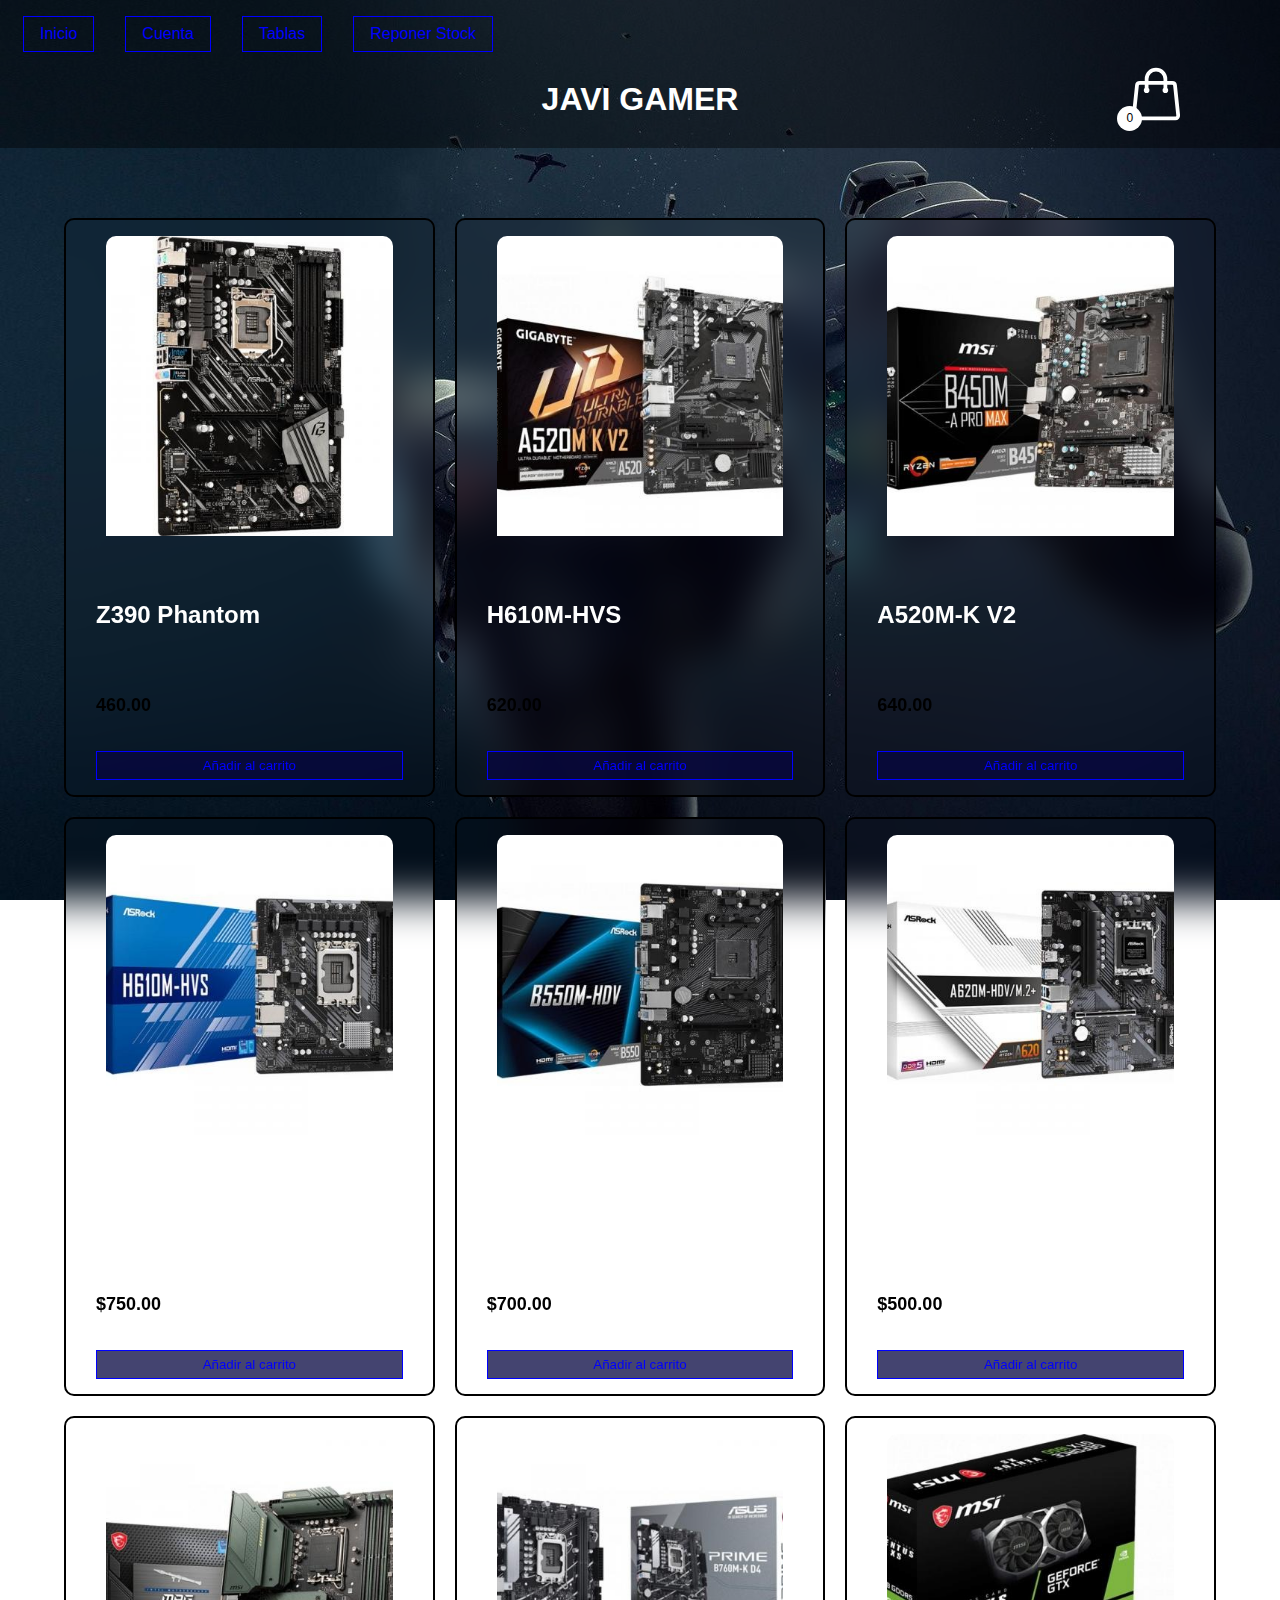
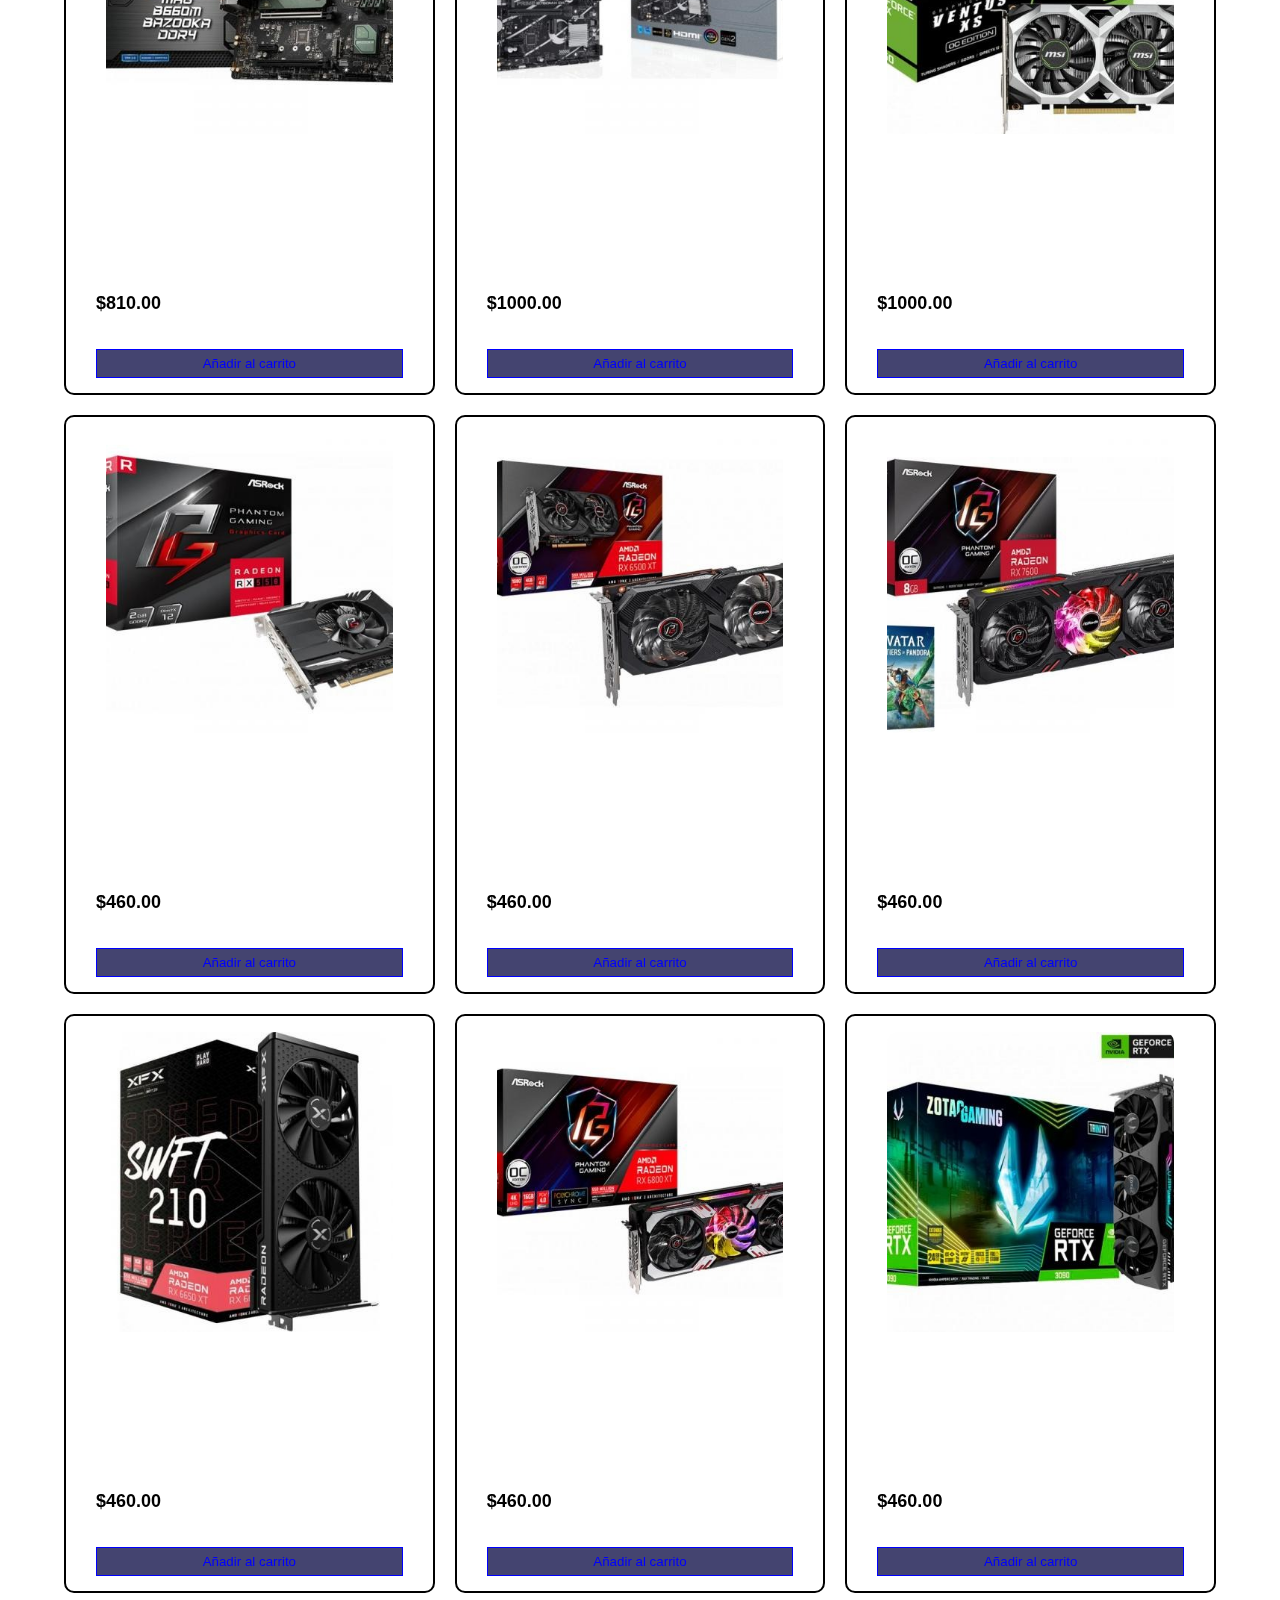
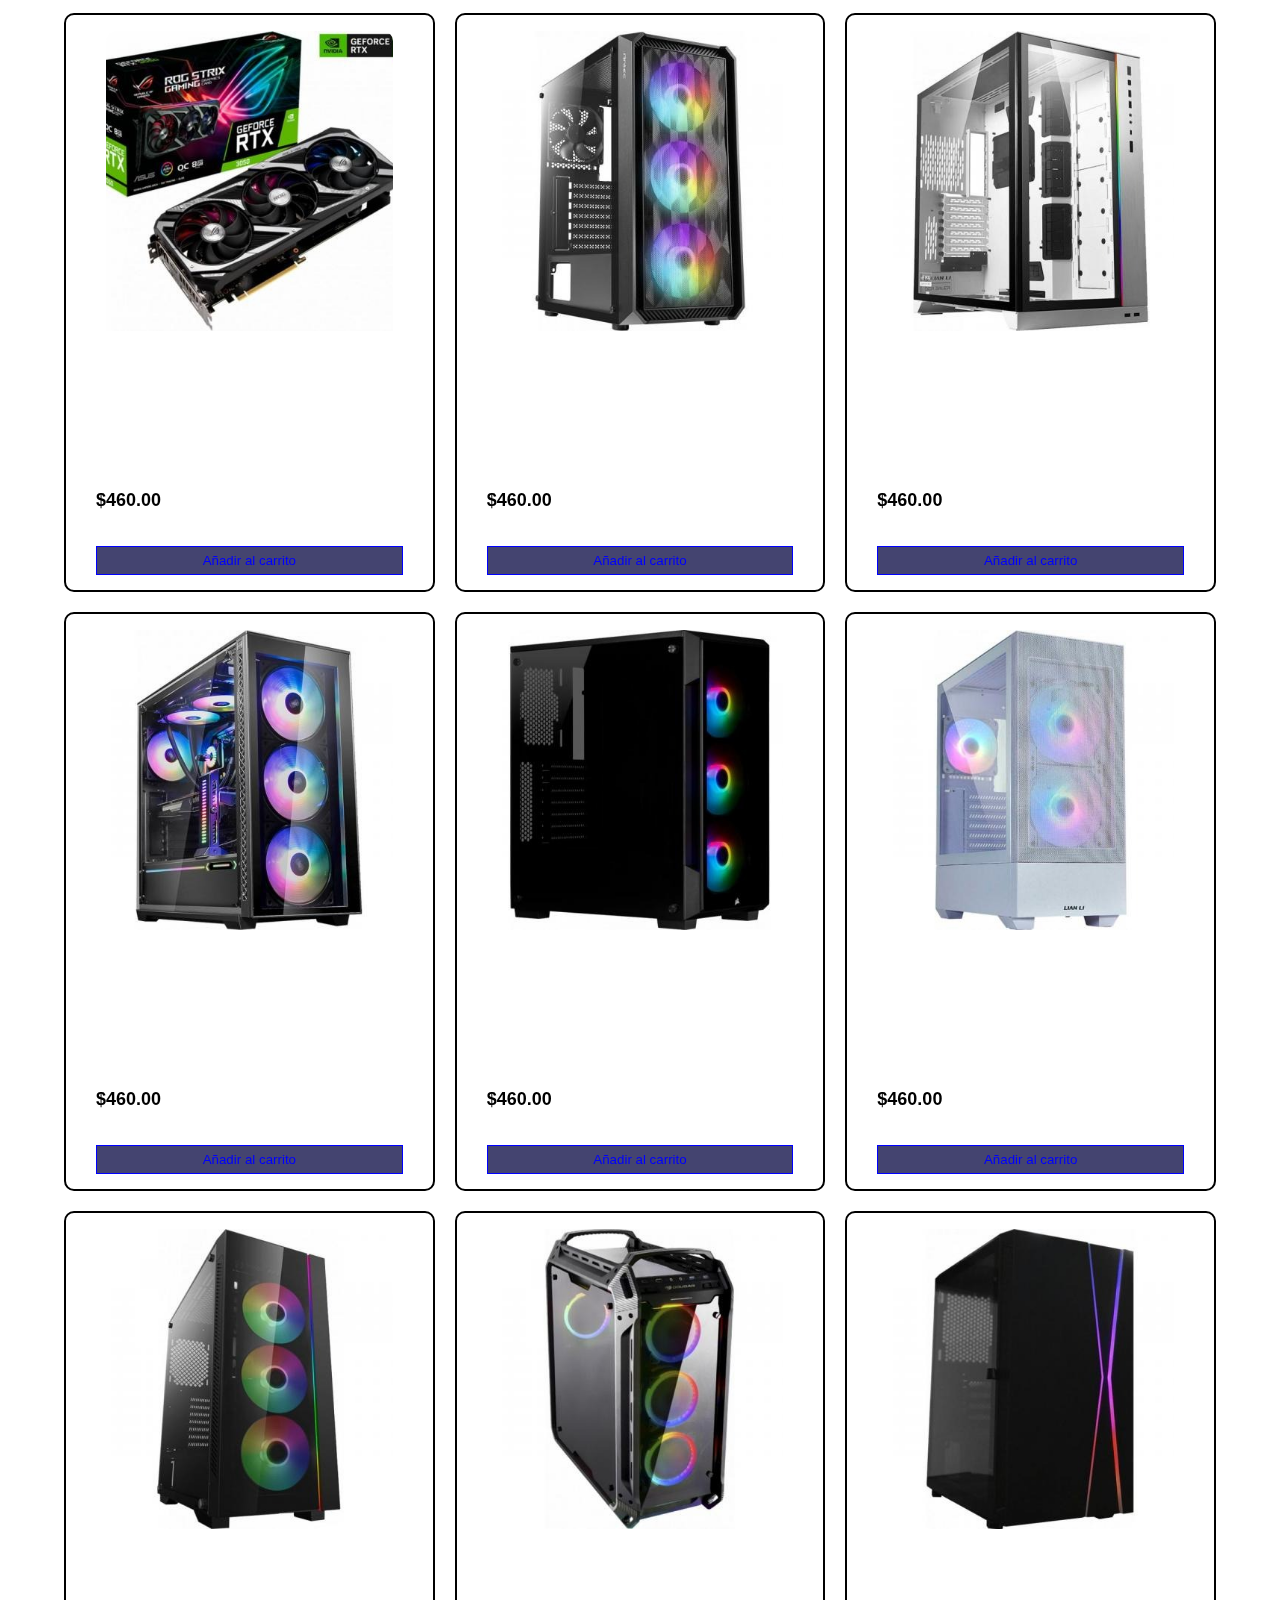
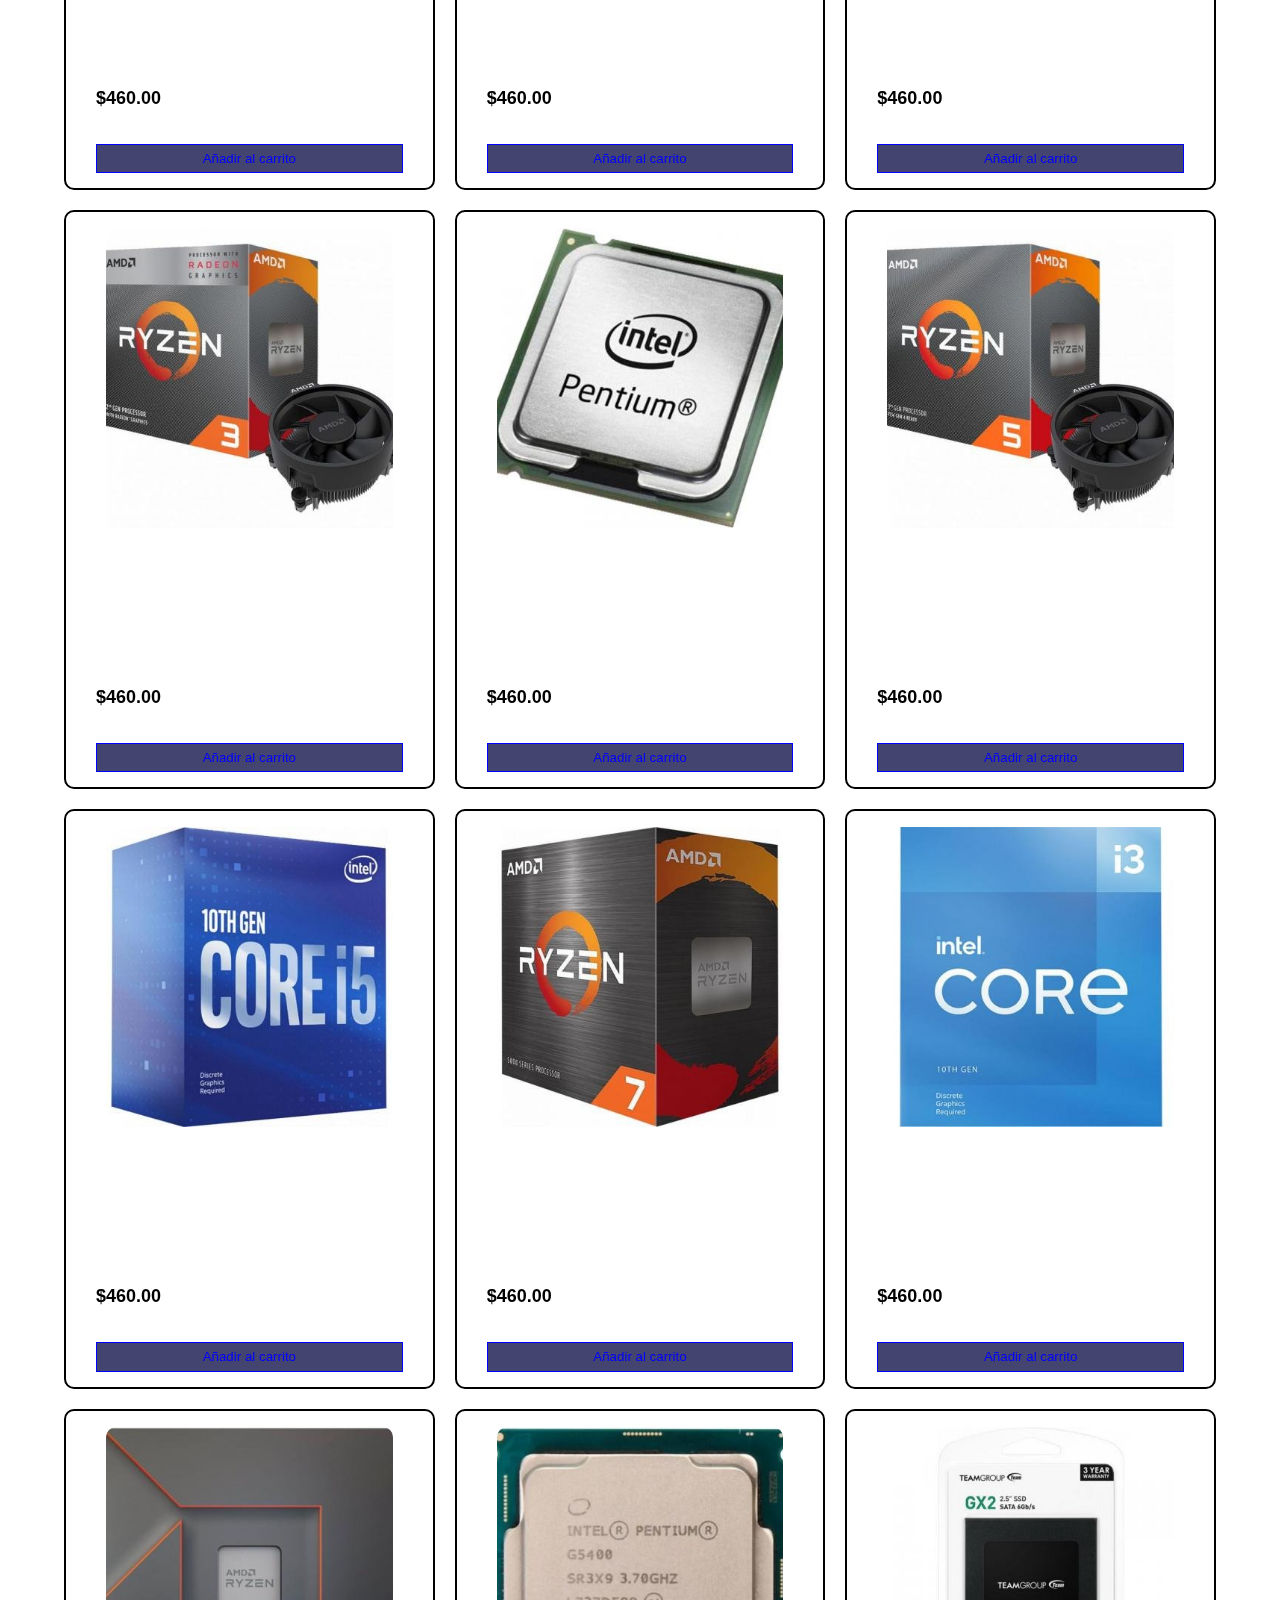
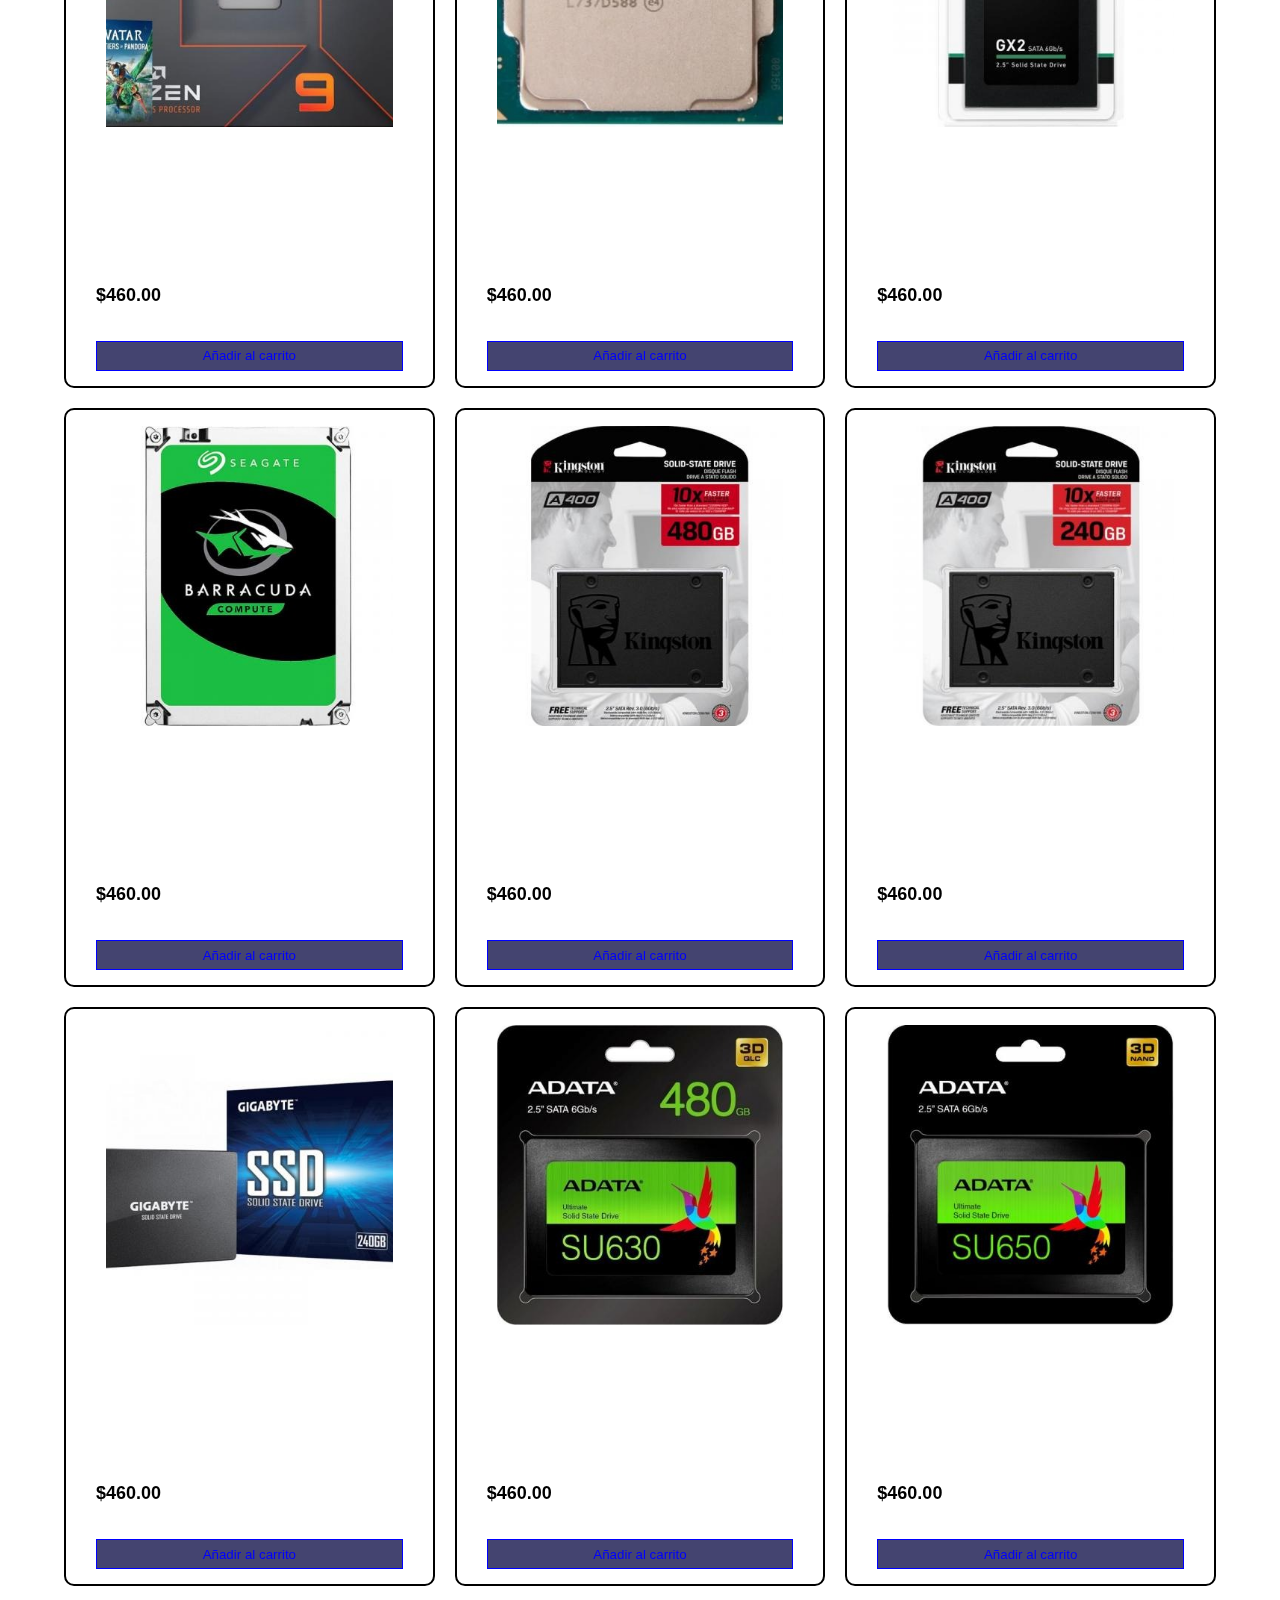
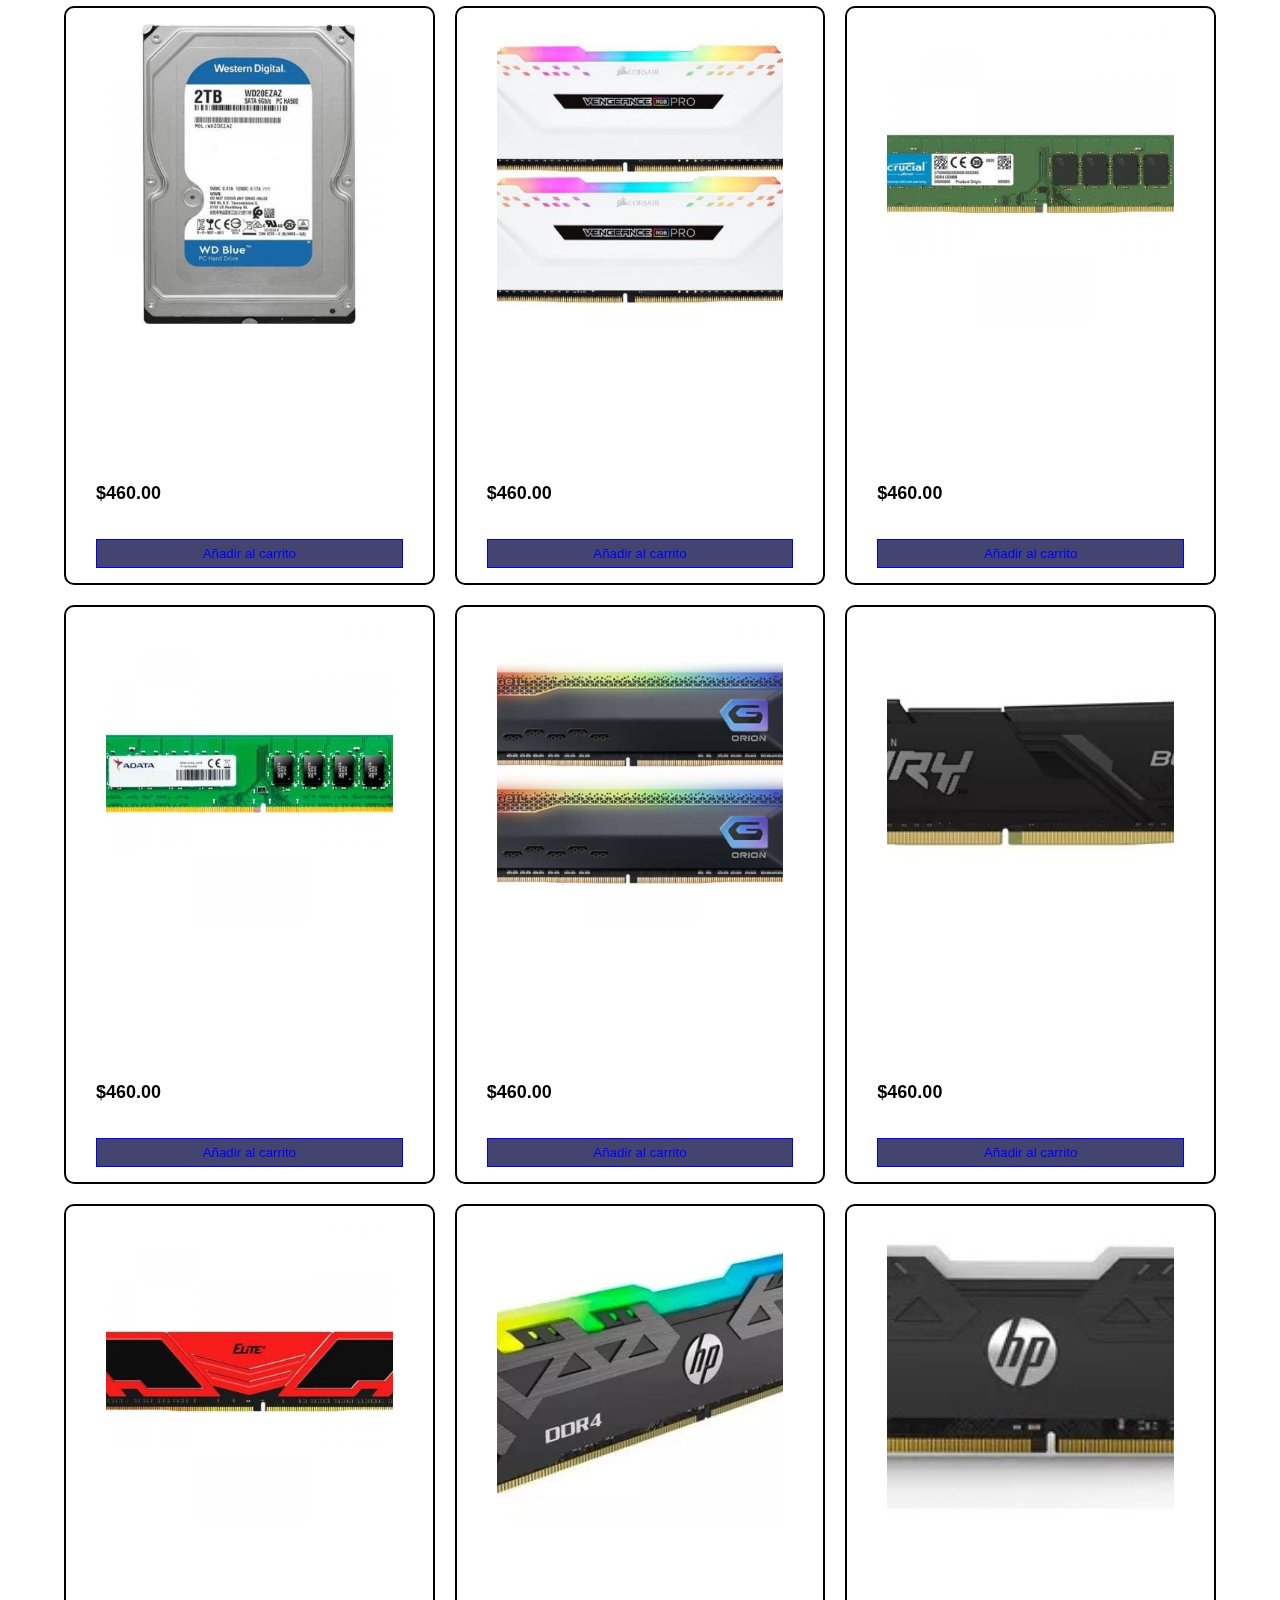
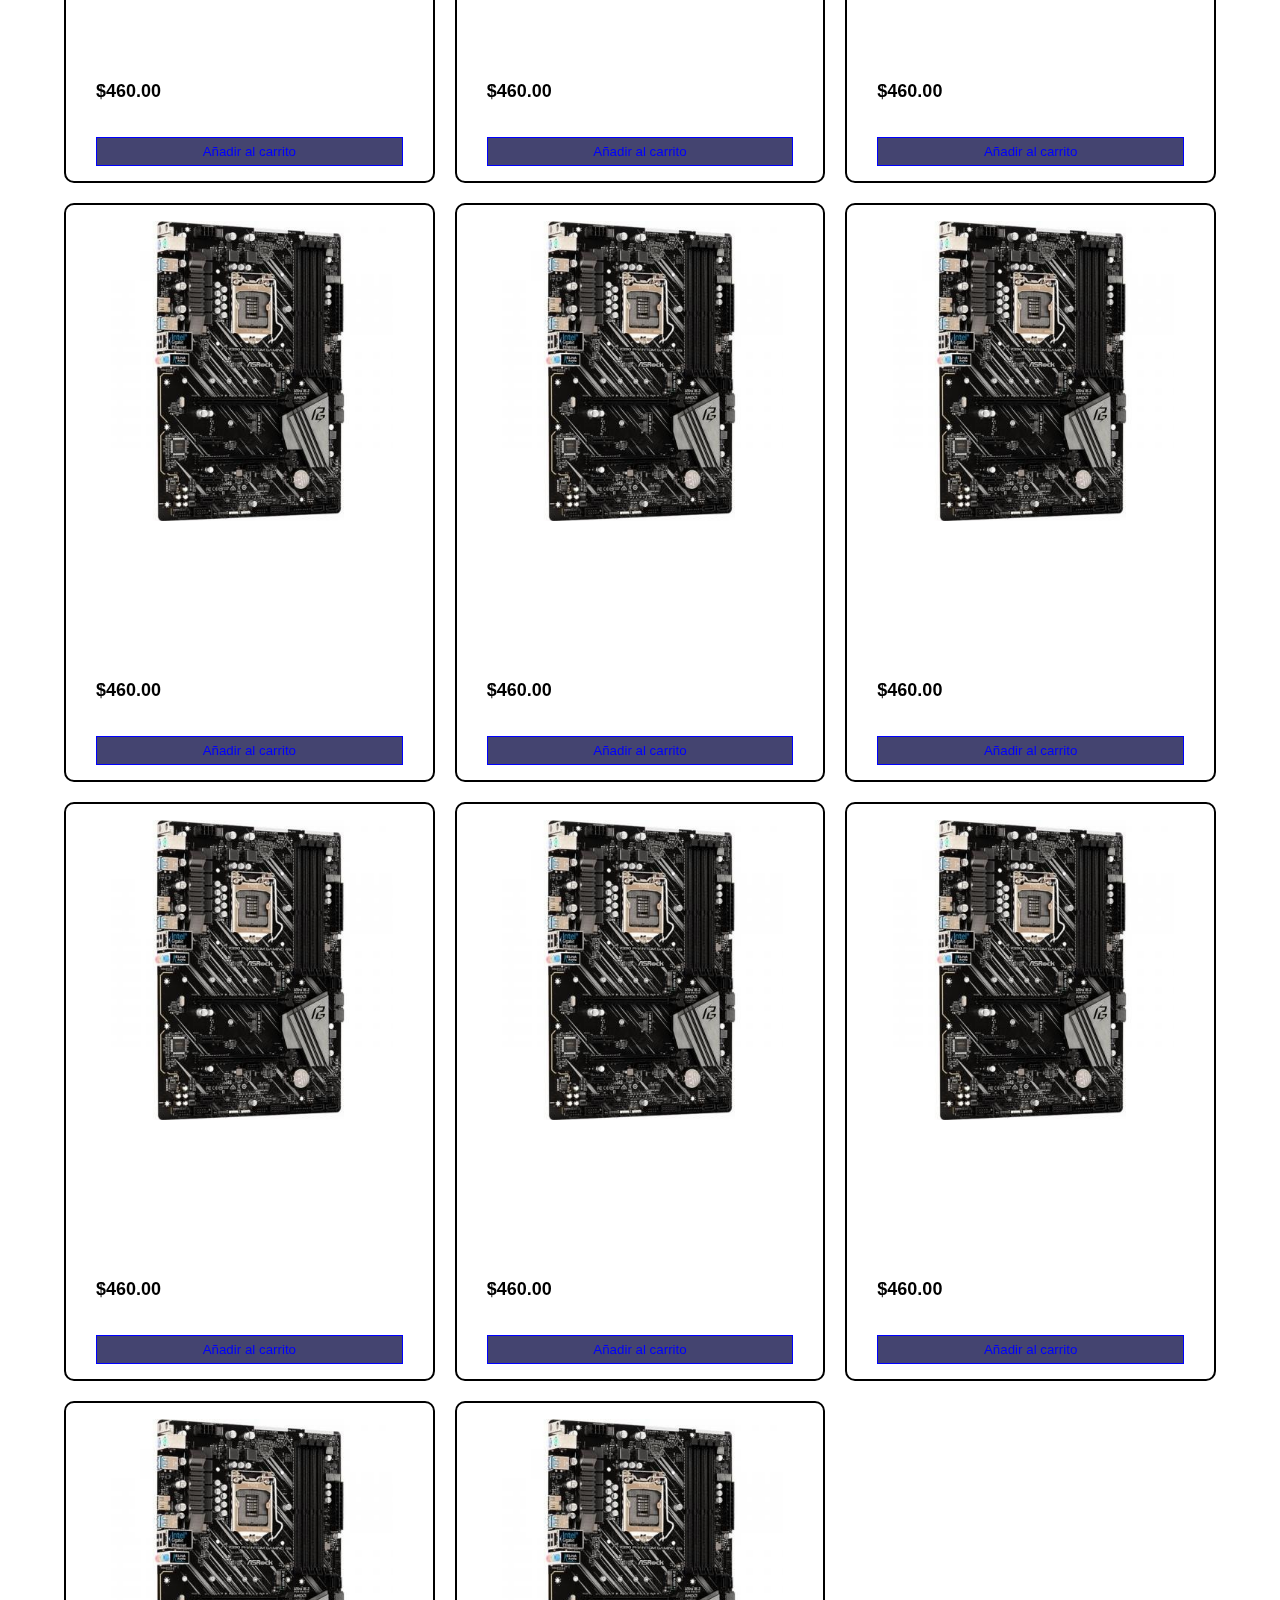
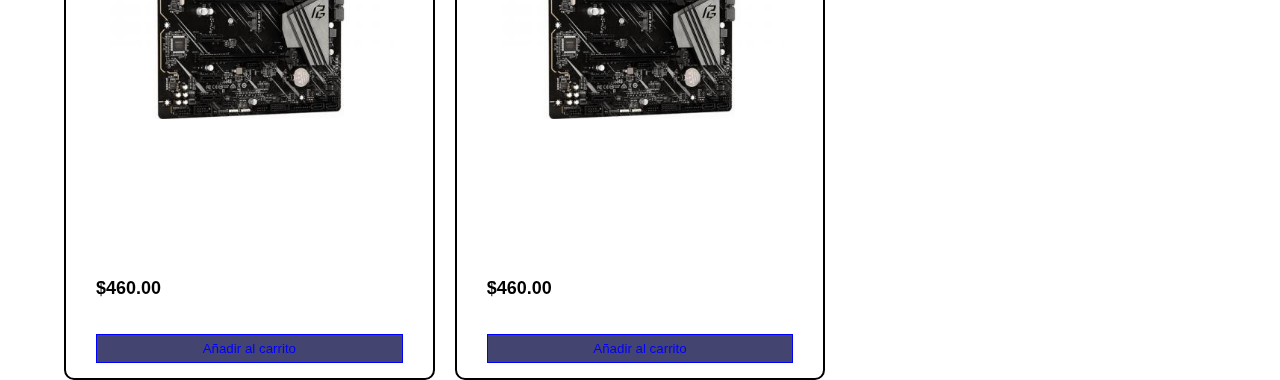
<file: admin/admin-index.html>
<!DOCTYPE html>
<html lang="es">
<head>
    <meta charset="UTF-8">
    <meta http-equiv="X-UA-Compatible" content="IE=edge">
    <meta name="viewport" content="width=device-width, initial-scale=1.0">
    <link rel="stylesheet" href="../css/style.css">
    <title>JAVI GAMER</title>
    <link rel="icon" href="../img/icono.jpeg" type="img/x-icon">
</head>
<body>
    <div id="header">
        <div class="botons">
            <a class="btn" href="admin-index.html">Inicio</a>
            <a class="btn" href="cuenta-admin.php">Cuenta</a>
            <a class="btn" href="admin.php">Tablas</a>
            <a class="btn" href="stock.html">Reponer Stock</a>
        </div>
        <h1 id="title">JAVI GAMER</h1>
    </div>
    <main>
        <header>
            <div class="container-icon">
                <div class="container-cart-icon">
                    <svg
                        xmlns="http://www.w3.org/2000/svg"
                        fill="none"
                        viewBox="0 0 24 24"
                        stroke-width="1.5"
                        stroke="currentColor"
                        class="icon-cart"
                    >   
                        <path
                            stroke-linecap="round"
                            stroke-linejoin="round"
                            d="M15.75 10.5V6a3.75 3.75 0 10-7.5 0v4.5m11.356-1.993l1.263 12c.07.665-.45 1.243-1.119 1.243H4.25a1.125 1.125 0 01-1.12-1.243l1.264-12A1.125 1.125 0 015.513 7.5h12.974c.576 0 1.059.435 1.119 1.007zM8.625 10.5a.375.375 0 11-.75 0 .375.375 0 01.75 0zm7.5 0a.375.375 0 11-.75 0 .375.375 0 01.75 0z"
                        />
                    </svg>
                    <div class="count-products">
                        <span id="contador-productos">0</span>
                    </div>
                </div>
    
                <div class="container-cart-products hidden-cart">
                    <div class="row-product hidden">
                        <div class="cart-product">
                            <div class="info-cart-product">
                                <p class="cantidad-producto-carrito"></p>
                                <p class="titulo-producto-carrito"></p>
                                <p class="precio-producto-carrito"></p>
                            </div>
                            <svg
                                xmlns="http://www.w3.org/2000/svg"
                                fill="none"
                                viewBox="0 0 24 24"
                                stroke-width="1.5"
                                stroke="currentColor"
                                class="icon-close"
                            >
                                <path
                                    stroke-linecap="round"
                                    stroke-linejoin="round"
                                    d="M6 18L18 6M6 6l12 12"
                                />
                            </svg>
                        </div>
                    </div>
    
                    <div class="cart-total hidden">
                        <h3>Total:</h3>
                        <span class="total-pagar">$200</span>
                    </div>
                    <p class="cart-empty">El carrito está vacío</p>
                    <a class="btn" id="bbb" href="factura.php">Comprar</a>
                </div>
            </div>
        </header>
        <div class="container-items">
            <div class="item">
                <figure>
                    <img
                        src="../img/Componentes/m1.jpeg"
                        alt="producto"
                    />
                </figure>
                <div class="info-product">
                    <h2>Z390 Phantom</h2>
                    <p class="price">460.00</p>
                    <button class="btn-add-cart">Añadir al carrito</button>
                </div>
            </div>
            <div class="item">
                <figure>
                    <img
                        src="../img/Componentes/m2.jpeg"
                        alt="producto"
                    />
                </figure>
                <div class="info-product">
                    <h2>H610M-HVS</h2>
                    <p class="price">620.00</p>
                    <button class="btn-add-cart">Añadir al carrito</button>
                </div>
            </div>
            <div class="item">
                <figure>
                    <img
                        src="../img/Componentes/m3.jpeg"
                        alt="producto"
                    />
                </figure>
                <div class="info-product">
                    <h2>A520M-K V2</h2>
                    <p class="price">640.00</p>
                    <button class="btn-add-cart">Añadir al carrito</button>
                </div>
            </div>
            <div class="item">
                <figure>
                    <img
                        src="../img/Componentes/m4.jpeg"
                        alt="producto"
                    />
                </figure>
                <div class="info-product">
                    <h2>450M-A PRO MAX</h2>
                    <p class="price">$750.00</p>
                    <button class="btn-add-cart">Añadir al carrito</button>
                </div>
            </div>
            <div class="item">
                <figure>
                    <img
                        src="../img/Componentes/m5.jpeg"
                        alt="producto"
                    />
                </figure>
                <div class="info-product">
                    <h2>B550M-HDV</h2>
                    <p class="price">$700.00</p>
                    <button class="btn-add-cart">Añadir al carrito</button>
                </div>
            </div>
            <div class="item">
                <figure>
                    <img
                        src="../img/Componentes/m6.jpeg"
                        alt="producto"
                    />
                </figure>
                <div class="info-product">
                    <h2>MAG B660M</h2>
                    <p class="price">$500.00</p>
                    <button class="btn-add-cart">Añadir al carrito</button>
                </div>
            </div>
            <div class="item">
                <figure>
                    <img
                        src="../img/Componentes/m7.jpeg"
                        alt="producto"
                    />
                </figure>
                <div class="info-product">
                    <h2>A620M-HDV/M.2+</h2>
                    <p class="price">$810.00</p>
                    <button class="btn-add-cart">Añadir al carrito</button>
                </div>
            </div>
            <div class="item">
                <figure>
                    <img
                        src="../img/Componentes/m8.jpeg"
                        alt="producto"
                    />
                </figure>
                <div class="info-product">
                    <h2>PRIME B760M-K</h2>
                    <p class="price">$1000.00</p>
                    <button class="btn-add-cart">Añadir al carrito</button>
                </div>
            </div>
            <div class="item">
                <figure>
                    <img
                        src="../img/Componentes/p1.jpeg"
                        alt="producto"
                    />
                </figure>
                <div class="info-product">
                    <h2>Mother</h2>
                    <p class="price">$1000.00</p>
                    <button class="btn-add-cart">Añadir al carrito</button>
                </div>
            </div>
            <div class="item">
                <figure>
                    <img
                        src="../img/Componentes/p2.jpeg"
                        alt="producto"
                    />
                </figure>
                <div class="info-product">
                    <h2>Mother</h2>
                    <p class="price">$460.00</p>
                    <button class="btn-add-cart">Añadir al carrito</button>
                </div>
            </div>
            <div class="item">
                <figure>
                    <img
                        src="../img/Componentes/p3.jpeg"
                        alt="producto"
                    />
                </figure>
                <div class="info-product">
                    <h2>Mother</h2>
                    <p class="price">$460.00</p>
                    <button class="btn-add-cart">Añadir al carrito</button>
                </div>
            </div>
            <div class="item">
                <figure>
                    <img
                        src="../img/Componentes/p4.jpeg"
                        alt="producto"
                    />
                </figure>
                <div class="info-product">
                    <h2>Mother</h2>
                    <p class="price">$460.00</p>
                    <button class="btn-add-cart">Añadir al carrito</button>
                </div>
            </div>
            <div class="item">
                <figure>
                    <img
                        src="../img/Componentes/p5.jpeg"
                        alt="producto"
                    />
                </figure>
                <div class="info-product">
                    <h2>Mother</h2>
                    <p class="price">$460.00</p>
                    <button class="btn-add-cart">Añadir al carrito</button>
                </div>
            </div>
            <div class="item">
                <figure>
                    <img
                        src="../img/Componentes/p6.jpeg"
                        alt="producto"
                    />
                </figure>
                <div class="info-product">
                    <h2>Mother</h2>
                    <p class="price">$460.00</p>
                    <button class="btn-add-cart">Añadir al carrito</button>
                </div>
            </div>
            <div class="item">
                <figure>
                    <img
                        src="../img/Componentes/p7.jpeg"
                        alt="producto"
                    />
                </figure>
                <div class="info-product">
                    <h2>Mother</h2>
                    <p class="price">$460.00</p>
                    <button class="btn-add-cart">Añadir al carrito</button>
                </div>
            </div>
            <div class="item">
                <figure>
                    <img
                        src="../img/Componentes/p8.jpeg"
                        alt="producto"
                    />
                </figure>
                <div class="info-product">
                    <h2>Mother</h2>
                    <p class="price">$460.00</p>
                    <button class="btn-add-cart">Añadir al carrito</button>
                </div>
            </div>
            <div class="item">
                <figure>
                    <img
                        src="../img/Componentes/g1.jpeg"
                        alt="producto"
                    />
                </figure>
                <div class="info-product">
                    <h2>Mother</h2>
                    <p class="price">$460.00</p>
                    <button class="btn-add-cart">Añadir al carrito</button>
                </div>
            </div>
            <div class="item">
                <figure>
                    <img
                        src="../img/Componentes/g2.jpeg"
                        alt="producto"
                    />
                </figure>
                <div class="info-product">
                    <h2>Mother</h2>
                    <p class="price">$460.00</p>
                    <button class="btn-add-cart">Añadir al carrito</button>
                </div>
            </div>
            <div class="item">
                <figure>
                    <img
                        src="../img/Componentes/g3.jpeg"
                        alt="producto"
                    />
                </figure>
                <div class="info-product">
                    <h2>Mother</h2>
                    <p class="price">$460.00</p>
                    <button class="btn-add-cart">Añadir al carrito</button>
                </div>
            </div>
            <div class="item">
                <figure>
                    <img
                        src="../img/Componentes/g4.jpeg"
                        alt="producto"
                    />
                </figure>
                <div class="info-product">
                    <h2>Mother</h2>
                    <p class="price">$460.00</p>
                    <button class="btn-add-cart">Añadir al carrito</button>
                </div>
            </div>
            <div class="item">
                <figure>
                    <img
                        src="../img/Componentes/g5.jpeg"
                        alt="producto"
                    />
                </figure>
                <div class="info-product">
                    <h2>Mother</h2>
                    <p class="price">$460.00</p>
                    <button class="btn-add-cart">Añadir al carrito</button>
                </div>
            </div>
            <div class="item">
                <figure>
                    <img
                        src="../img/Componentes/g6.jpeg"
                        alt="producto"
                    />
                </figure>
                <div class="info-product">
                    <h2>Mother</h2>
                    <p class="price">$460.00</p>
                    <button class="btn-add-cart">Añadir al carrito</button>
                </div>
            </div>
            <div class="item">
                <figure>
                    <img
                        src="../img/Componentes/g7.jpeg"
                        alt="producto"
                    />
                </figure>
                <div class="info-product">
                    <h2>Mother</h2>
                    <p class="price">$460.00</p>
                    <button class="btn-add-cart">Añadir al carrito</button>
                </div>
            </div>
            <div class="item">
                <figure>
                    <img
                        src="../img/Componentes/g8.jpeg"
                        alt="producto"
                    />
                </figure>
                <div class="info-product">
                    <h2>Mother</h2>
                    <p class="price">$460.00</p>
                    <button class="btn-add-cart">Añadir al carrito</button>
                </div>
            </div>
            <div class="item">
                <figure>
                    <img
                        src="../img/Componentes/pr.jpeg"
                        alt="producto"
                    />
                </figure>
                <div class="info-product">
                    <h2>Mother</h2>
                    <p class="price">$460.00</p>
                    <button class="btn-add-cart">Añadir al carrito</button>
                </div>
            </div>
            <div class="item">
                <figure>
                    <img
                        src="../img/Componentes/pr1.jpeg"
                        alt="producto"
                    />
                </figure>
                <div class="info-product">
                    <h2>Mother</h2>
                    <p class="price">$460.00</p>
                    <button class="btn-add-cart">Añadir al carrito</button>
                </div>
            </div>
            <div class="item">
                <figure>
                    <img
                        src="../img/Componentes/pr2.jpeg"
                        alt="producto"
                    />
                </figure>
                <div class="info-product">
                    <h2>Mother</h2>
                    <p class="price">$460.00</p>
                    <button class="btn-add-cart">Añadir al carrito</button>
                </div>
            </div>
            <div class="item">
                <figure>
                    <img
                        src="../img/Componentes/pr3.jpeg"
                        alt="producto"
                    />
                </figure>
                <div class="info-product">
                    <h2>Mother</h2>
                    <p class="price">$460.00</p>
                    <button class="btn-add-cart">Añadir al carrito</button>
                </div>
            </div>
            <div class="item">
                <figure>
                    <img
                        src="../img/Componentes/pr4.jpeg"
                        alt="producto"
                    />
                </figure>
                <div class="info-product">
                    <h2>Mother</h2>
                    <p class="price">$460.00</p>
                    <button class="btn-add-cart">Añadir al carrito</button>
                </div>
            </div>
            <div class="item">
                <figure>
                    <img
                        src="../img/Componentes/pr5.jpeg"
                        alt="producto"
                    />
                </figure>
                <div class="info-product">
                    <h2>Mother</h2>
                    <p class="price">$460.00</p>
                    <button class="btn-add-cart">Añadir al carrito</button>
                </div>
            </div>
            <div class="item">
                <figure>
                    <img
                        src="../img/Componentes/pr6.jpeg"
                        alt="producto"
                    />
                </figure>
                <div class="info-product">
                    <h2>Mother</h2>
                    <p class="price">$460.00</p>
                    <button class="btn-add-cart">Añadir al carrito</button>
                </div>
            </div>
            <div class="item">
                <figure>
                    <img
                        src="../img/Componentes/pr7.jpeg"
                        alt="producto"
                    />
                </figure>
                <div class="info-product">
                    <h2>Mother</h2>
                    <p class="price">$460.00</p>
                    <button class="btn-add-cart">Añadir al carrito</button>
                </div>
            </div>
            <div class="item">
                <figure>
                    <img
                        src="../img/Componentes/ssd1.jpeg"
                        alt="producto"
                    />
                </figure>
                <div class="info-product">
                    <h2>Mother</h2>
                    <p class="price">$460.00</p>
                    <button class="btn-add-cart">Añadir al carrito</button>
                </div>
            </div>
            <div class="item">
                <figure>
                    <img
                        src="../img/Componentes/ssd2.jpeg"
                        alt="producto"
                    />
                </figure>
                <div class="info-product">
                    <h2>Mother</h2>
                    <p class="price">$460.00</p>
                    <button class="btn-add-cart">Añadir al carrito</button>
                </div>
            </div>
            <div class="item">
                <figure>
                    <img
                        src="../img/Componentes/ssd3.jpeg"
                        alt="producto"
                    />
                </figure>
                <div class="info-product">
                    <h2>Mother</h2>
                    <p class="price">$460.00</p>
                    <button class="btn-add-cart">Añadir al carrito</button>
                </div>
            </div>
            <div class="item">
                <figure>
                    <img
                        src="../img/Componentes/ssd4.jpeg"
                        alt="producto"
                    />
                </figure>
                <div class="info-product">
                    <h2>Mother</h2>
                    <p class="price">$460.00</p>
                    <button class="btn-add-cart">Añadir al carrito</button>
                </div>
            </div>
            <div class="item">
                <figure>
                    <img
                        src="../img/Componentes/ssd5.jpeg"
                        alt="producto"
                    />
                </figure>
                <div class="info-product">
                    <h2>Mother</h2>
                    <p class="price">$460.00</p>
                    <button class="btn-add-cart">Añadir al carrito</button>
                </div>
            </div>
            <div class="item">
                <figure>
                    <img
                        src="../img/Componentes/ssd6.jpeg"
                        alt="producto"
                    />
                </figure>
                <div class="info-product">
                    <h2>Mother</h2>
                    <p class="price">$460.00</p>
                    <button class="btn-add-cart">Añadir al carrito</button>
                </div>
            </div>
            <div class="item">
                <figure>
                    <img
                        src="../img/Componentes/ssd7.jpeg"
                        alt="producto"
                    />
                </figure>
                <div class="info-product">
                    <h2>Mother</h2>
                    <p class="price">$460.00</p>
                    <button class="btn-add-cart">Añadir al carrito</button>
                </div>
            </div>
            <div class="item">
                <figure>
                    <img
                        src="../img/Componentes/disco duro1.jpeg"
                        alt="producto"
                    />
                </figure>
                <div class="info-product">
                    <h2>Mother</h2>
                    <p class="price">$460.00</p>
                    <button class="btn-add-cart">Añadir al carrito</button>
                </div>
            </div>
            <div class="item">
                <figure>
                    <img
                        src="../img/Componentes/ram1.jpeg"
                        alt="producto"
                    />
                </figure>
                <div class="info-product">
                    <h2>Mother</h2>
                    <p class="price">$460.00</p>
                    <button class="btn-add-cart">Añadir al carrito</button>
                </div>
            </div>
            <div class="item">
                <figure>
                    <img
                        src="../img/Componentes/ram2.jpeg"
                        alt="producto"
                    />
                </figure>
                <div class="info-product">
                    <h2>Mother</h2>
                    <p class="price">$460.00</p>
                    <button class="btn-add-cart">Añadir al carrito</button>
                </div>
            </div>
            <div class="item">
                <figure>
                    <img
                        src="../img/Componentes/ram3.jpeg"
                        alt="producto"
                    />
                </figure>
                <div class="info-product">
                    <h2>Mother</h2>
                    <p class="price">$460.00</p>
                    <button class="btn-add-cart">Añadir al carrito</button>
                </div>
            </div>
            <div class="item">
                <figure>
                    <img
                        src="../img/Componentes/ram4.jpeg"
                        alt="producto"
                    />
                </figure>
                <div class="info-product">
                    <h2>Mother</h2>
                    <p class="price">$460.00</p>
                    <button class="btn-add-cart">Añadir al carrito</button>
                </div>
            </div>
            <div class="item">
                <figure>
                    <img
                        src="../img/Componentes/ram5.jpeg"
                        alt="producto"
                    />
                </figure>
                <div class="info-product">
                    <h2>Mother</h2>
                    <p class="price">$460.00</p>
                    <button class="btn-add-cart">Añadir al carrito</button>
                </div>
            </div>
            <div class="item">
                <figure>
                    <img
                        src="../img/Componentes/ram6.jpeg"
                        alt="producto"
                    />
                </figure>
                <div class="info-product">
                    <h2>Mother</h2>
                    <p class="price">$460.00</p>
                    <button class="btn-add-cart">Añadir al carrito</button>
                </div>
            </div>
            <div class="item">
                <figure>
                    <img
                        src="../img/Componentes/ram7.jpeg"
                        alt="producto"
                    />
                </figure>
                <div class="info-product">
                    <h2>Mother</h2>
                    <p class="price">$460.00</p>
                    <button class="btn-add-cart">Añadir al carrito</button>
                </div>
            </div>
            <div class="item">
                <figure>
                    <img
                        src="../img/Componentes/ram8.jpeg"
                        alt="producto"
                    />
                </figure>
                <div class="info-product">
                    <h2>Mother</h2>
                    <p class="price">$460.00</p>
                    <button class="btn-add-cart">Añadir al carrito</button>
                </div>
            </div>
            <div class="item">
                <figure>
                    <img
                        src="../img/Componentes/m1.jpeg"
                        alt="producto"
                    />
                </figure>
                <div class="info-product">
                    <h2>Mother</h2>
                    <p class="price">$460.00</p>
                    <button class="btn-add-cart">Añadir al carrito</button>
                </div>
            </div>
            <div class="item">
                <figure>
                    <img
                        src="../img/Componentes/m1.jpeg"
                        alt="producto"
                    />
                </figure>
                <div class="info-product">
                    <h2>Mother</h2>
                    <p class="price">$460.00</p>
                    <button class="btn-add-cart">Añadir al carrito</button>
                </div>
            </div>
            <div class="item">
                <figure>
                    <img
                        src="../img/Componentes/m1.jpeg"
                        alt="producto"
                    />
                </figure>
                <div class="info-product">
                    <h2>Mother</h2>
                    <p class="price">$460.00</p>
                    <button class="btn-add-cart">Añadir al carrito</button>
                </div>
            </div>
            <div class="item">
                <figure>
                    <img
                        src="../img/Componentes/m1.jpeg"
                        alt="producto"
                    />
                </figure>
                <div class="info-product">
                    <h2>Mother</h2>
                    <p class="price">$460.00</p>
                    <button class="btn-add-cart">Añadir al carrito</button>
                </div>
            </div>
            <div class="item">
                <figure>
                    <img
                        src="../img/Componentes/m1.jpeg"
                        alt="producto"
                    />
                </figure>
                <div class="info-product">
                    <h2>Mother</h2>
                    <p class="price">$460.00</p>
                    <button class="btn-add-cart">Añadir al carrito</button>
                </div>
            </div>
            <div class="item">
                <figure>
                    <img
                        src="../img/Componentes/m1.jpeg"
                        alt="producto"
                    />
                </figure>
                <div class="info-product">
                    <h2>Mother</h2>
                    <p class="price">$460.00</p>
                    <button class="btn-add-cart">Añadir al carrito</button>
                </div>
            </div>
            <div class="item">
                <figure>
                    <img
                        src="../img/Componentes/m1.jpeg"
                        alt="producto"
                    />
                </figure>
                <div class="info-product">
                    <h2>Mother</h2>
                    <p class="price">$460.00</p>
                    <button class="btn-add-cart">Añadir al carrito</button>
                </div>
            </div>
            <div class="item">
                <figure>
                    <img
                        src="../img/Componentes/m1.jpeg"
                        alt="producto"
                    />
                </figure>
                <div class="info-product">
                    <h2>Mother</h2>
                    <p class="price">$460.00</p>
                    <button class="btn-add-cart">Añadir al carrito</button>
                </div>
            </div>
        </div>
        </header>
        
    </main>
</body>
<script src="../java/indexx.js"></script>
</html>
</file>
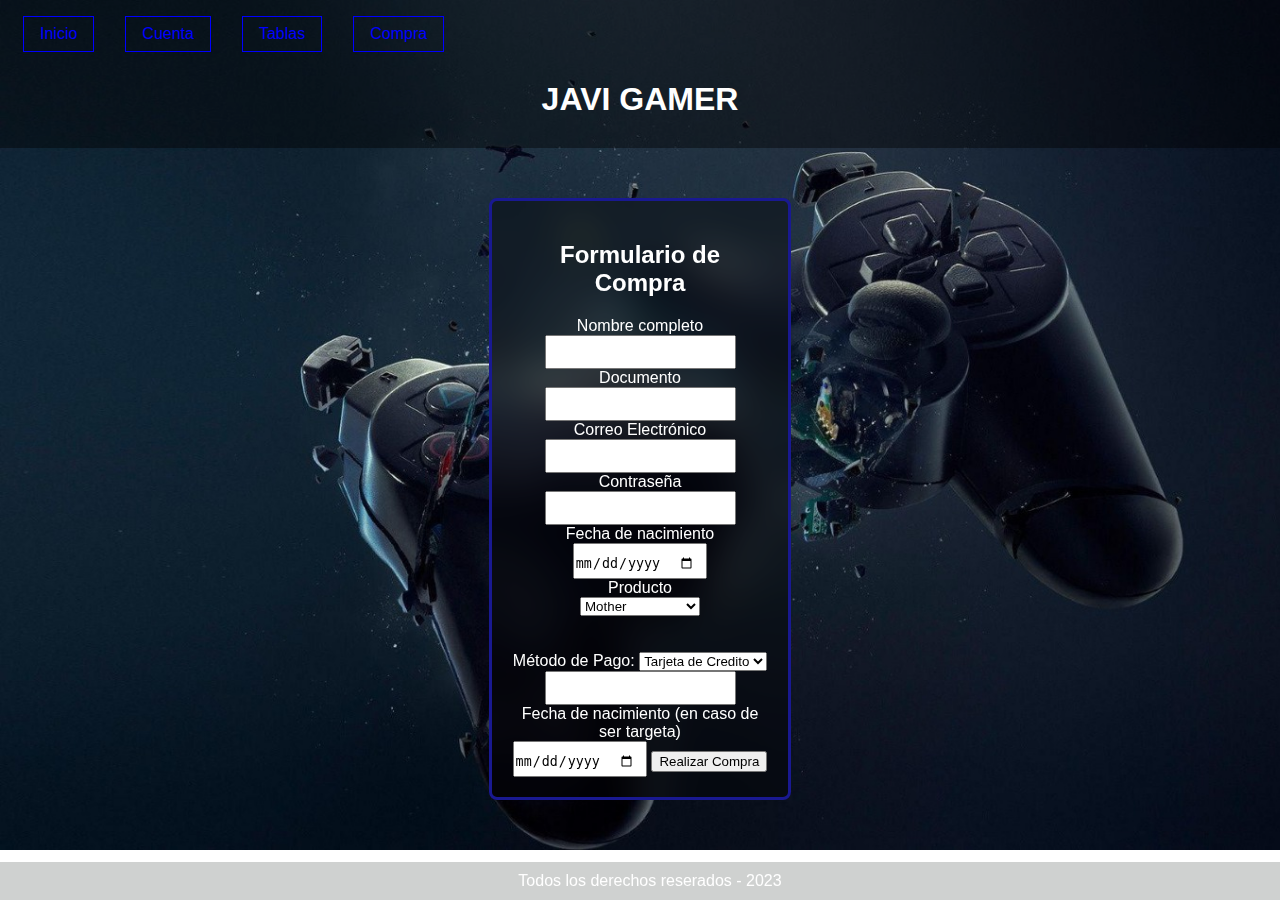
<file: html/compra.html>
<!DOCTYPE html>
<html lang="es">
<head>
    <meta charset="UTF-8">
    <meta http-equiv="X-UA-Compatible" content="IE=edge">
    <meta name="viewport" content="width=device-width, initial-scale=1.0">
    <link rel="stylesheet" href="../css/login.css">
    <title>INICIAR SESION</title>
    <link rel="icon" href="../img/icono.jpeg" type="img/x-icon">
</head>
<body>
    
<div id="header">
        <div class="botons">
            <a class="btn" href="../user/user-index.html">Inicio</a>
            <a class="btn" href="../user/user-cuenta.php">Cuenta</a>
            <a class="btn" href="../user/usuario.php">Tablas</a>
            <a class="btn" href="compra.html">Compra</a>
        </div>
        <h1 id="title">JAVI GAMER</h1>
    </div>


    <div id="Contenedor">
        <form>
            <h2>Formulario de Compra</h2>
    
            <label>Nombre completo</label>
            <input type="text" required>
            <br>
            <label>Documento</label>
            <input type="number"required>
            <br>
            <label>Correo Electrónico</label>
            <input type="email" required>
            <br>
            <label>Contraseña</label>
            <input type="password" required>
            <br>
            <label>Fecha de nacimiento</label>
            <input type="date" required>
            <br>
            <label for="metodo_pago">Producto</label>
            <br>
            <select id="metodo_pago" name="metodo_pago" required>
                <option>Mother</option>
                <option>Procsador</option>
                <option>Ram</option>
                <option>Disco</option>
                <option>Fuente de poder</option>
                <option>gabinete</option>
                <option>Targeta grafica</option>
                <option>Mouse</option>
                <option>Joystick</option>
                <option>Teclado</option>
                <option>Camara</option>
            </select>
            <br>
            <br>
            <br>
            <label for="metodo_pago">Método de Pago:</label>
            <select id="metodo_pago" name="metodo_pago" required>
                <option>Tarjeta de Credito</option>
                <option>Tarjeta de Devito</option>
                <option>Cartera Virtual</option>
            </select>
            <input type="text" required>
            <br>
            <label>Fecha de nacimiento (en caso de ser targeta)</label>
            <br>
            <input type="date" required>
            <button type="submit">Realizar Compra</button>
        </form>
    </div>
    <main>
        
    </main>
    <div id="footer">
        <p style="margin: 0;">Todos los derechos reserados - 2023</p>
    </div>
</body>
</html>
</file>
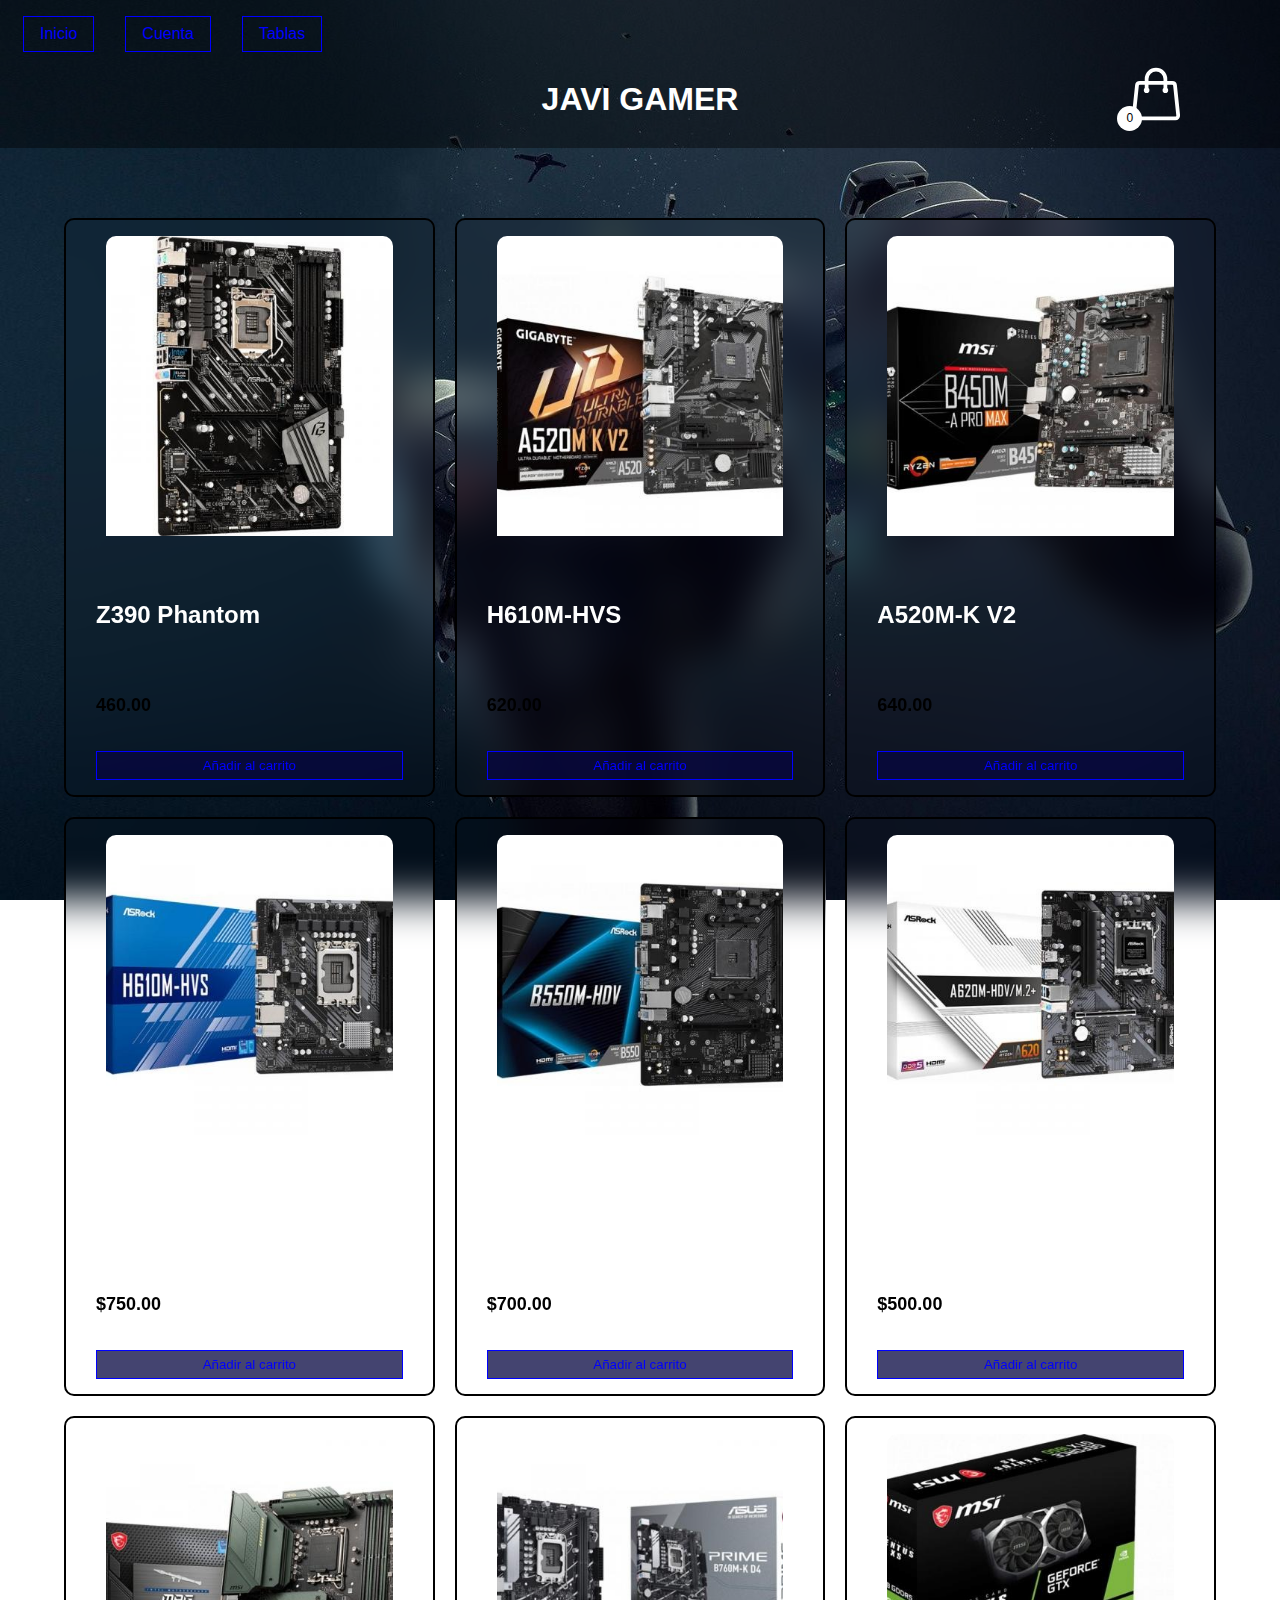
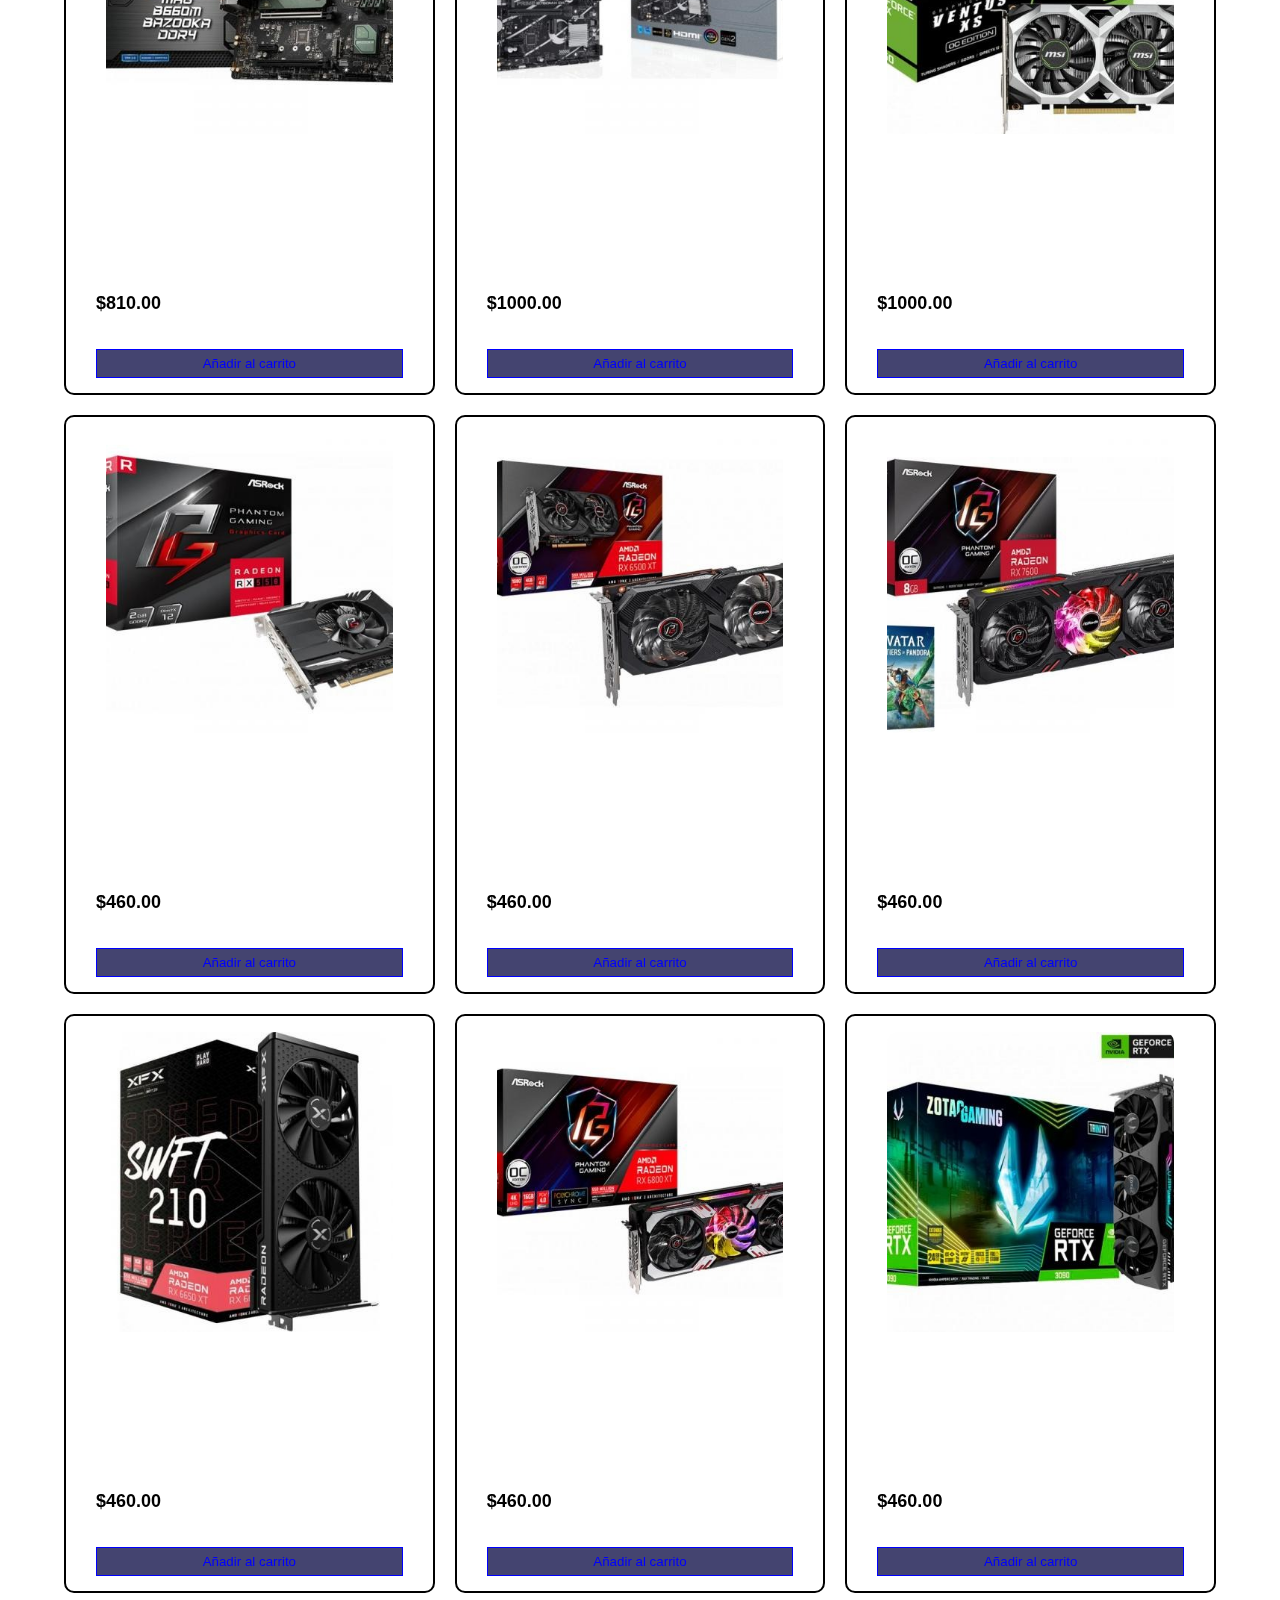
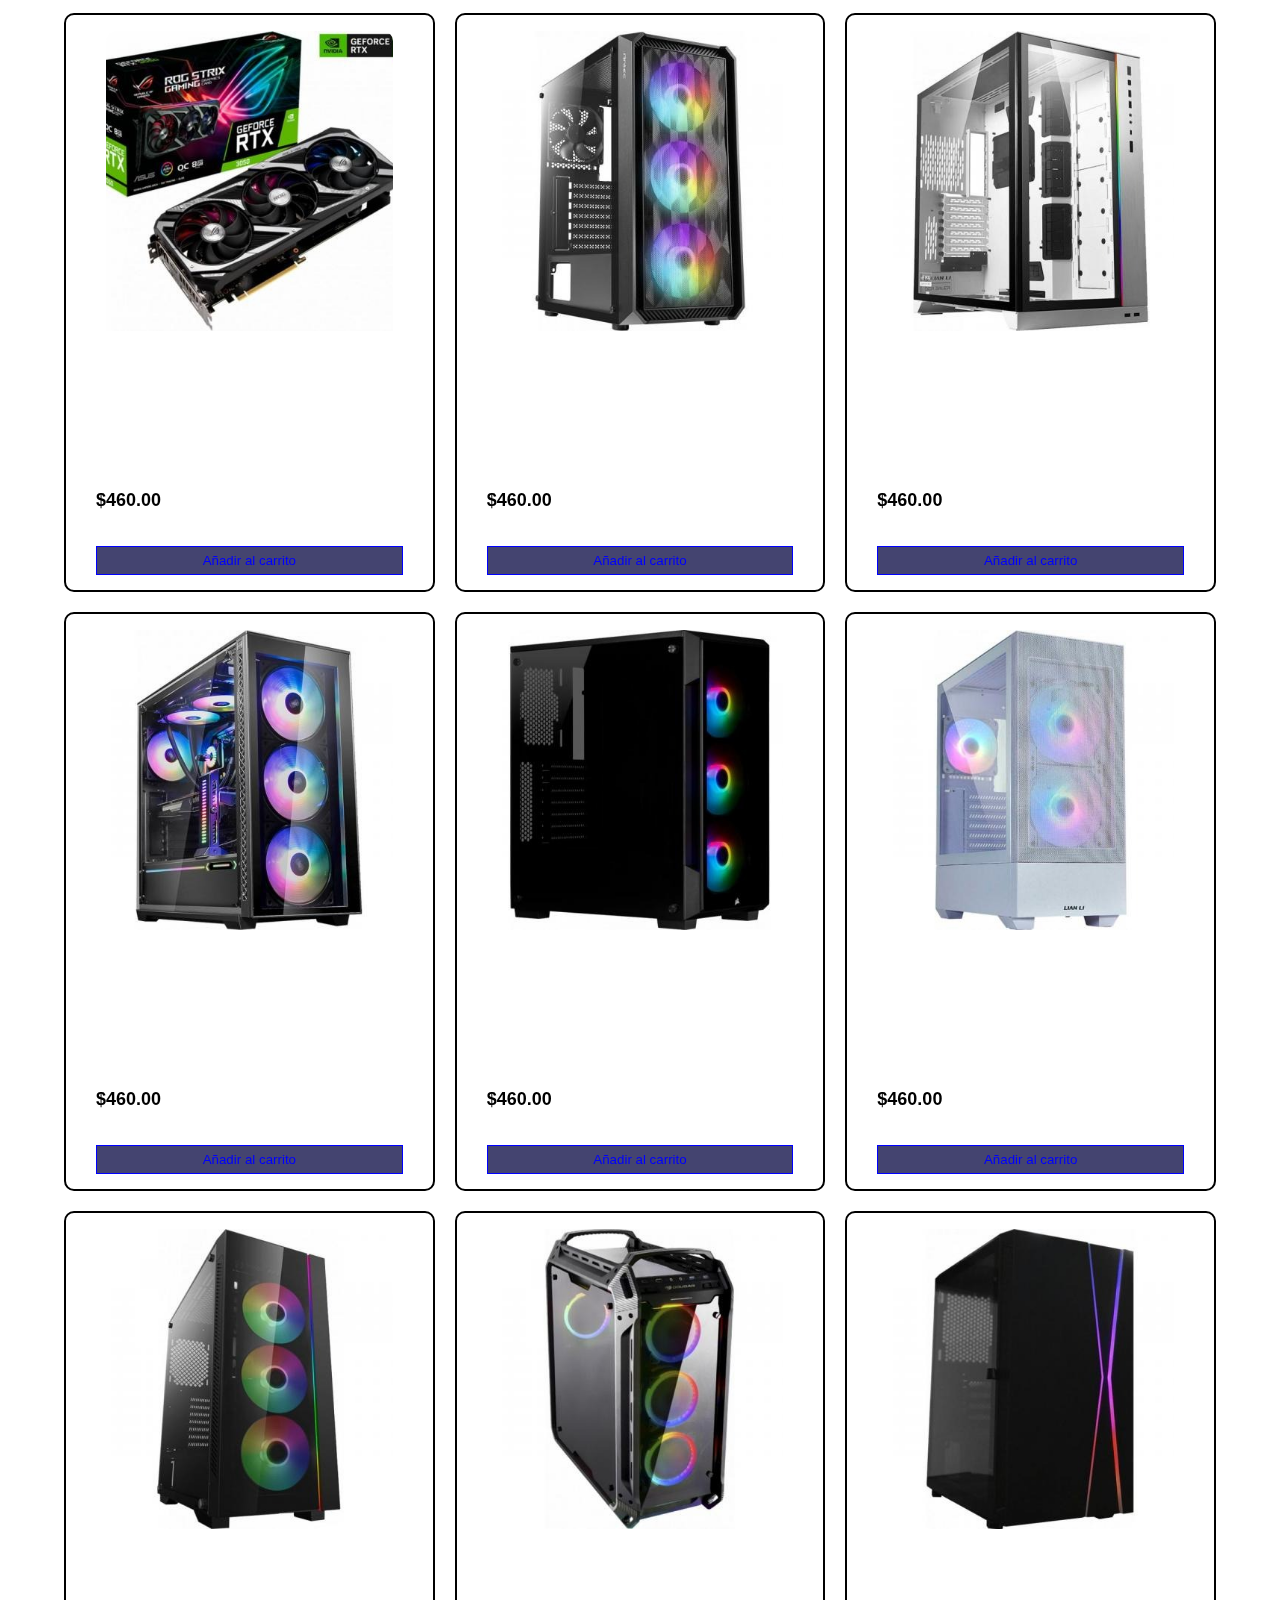
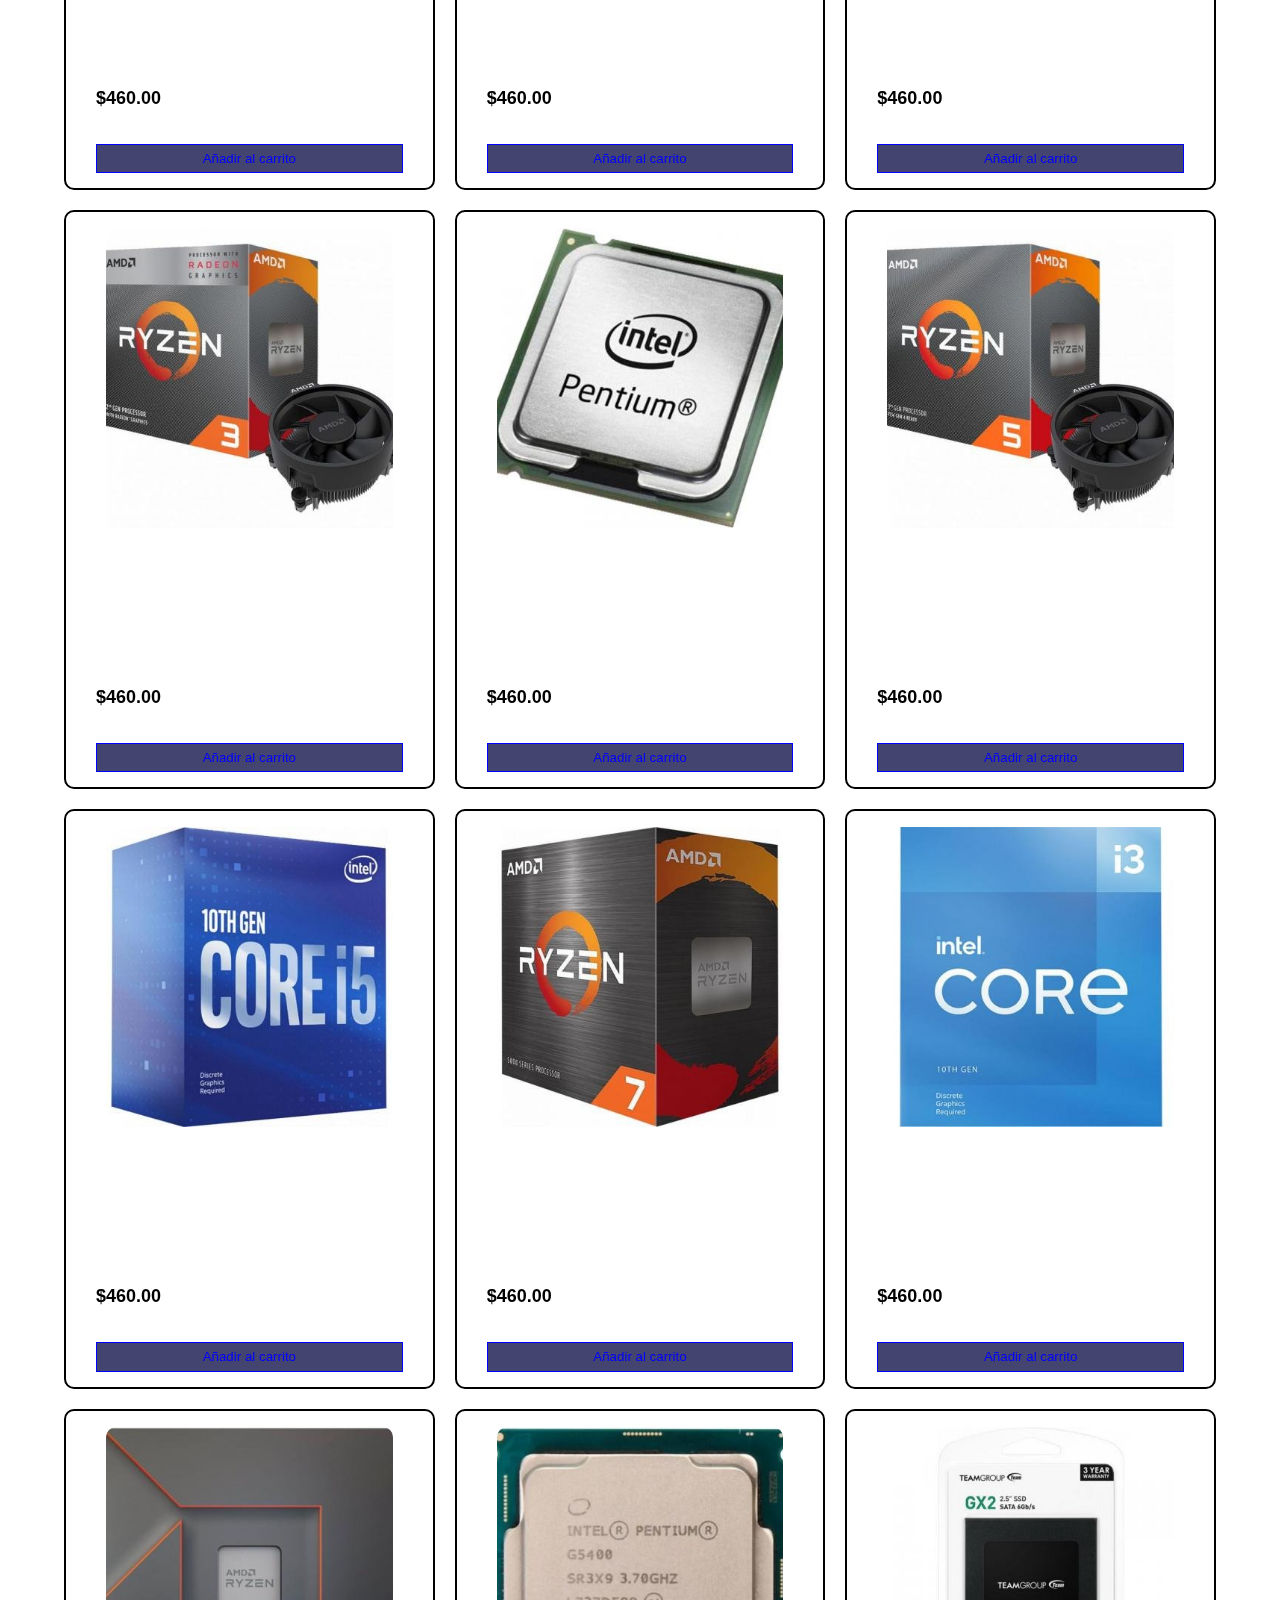
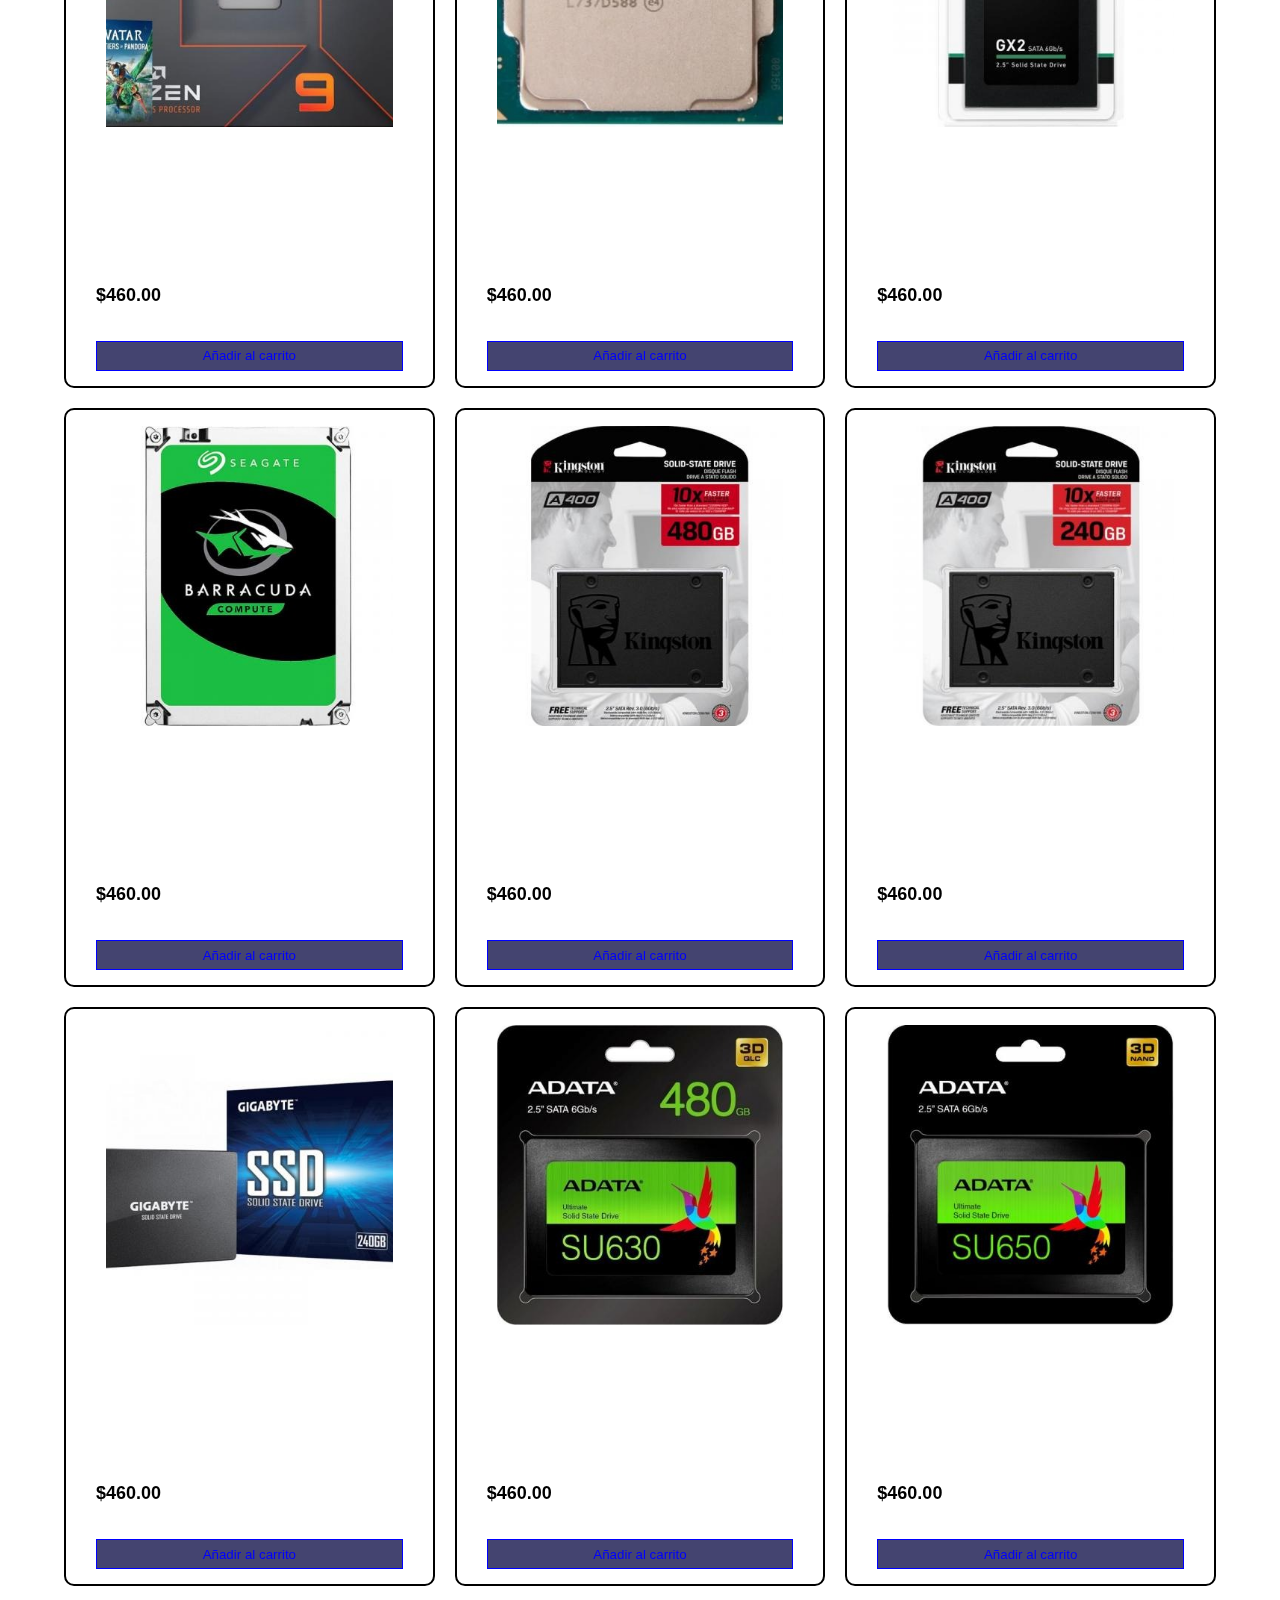
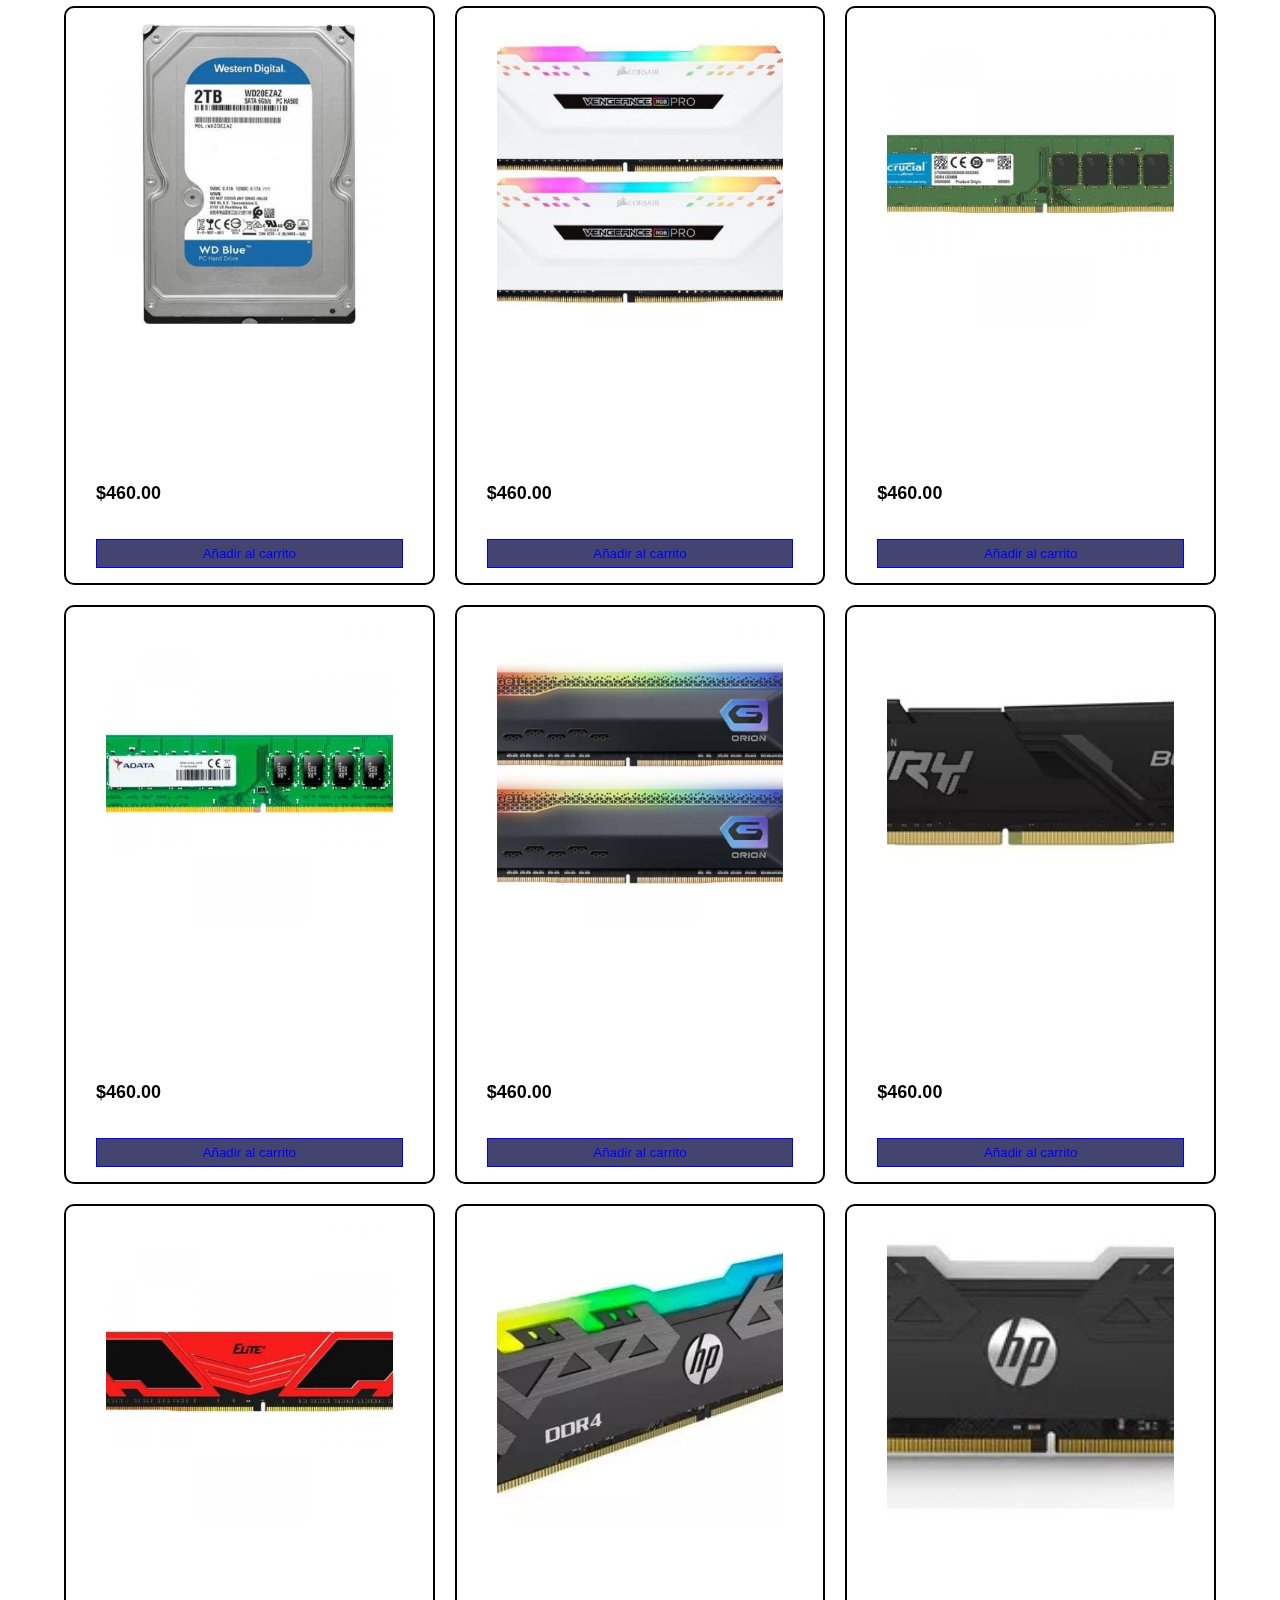
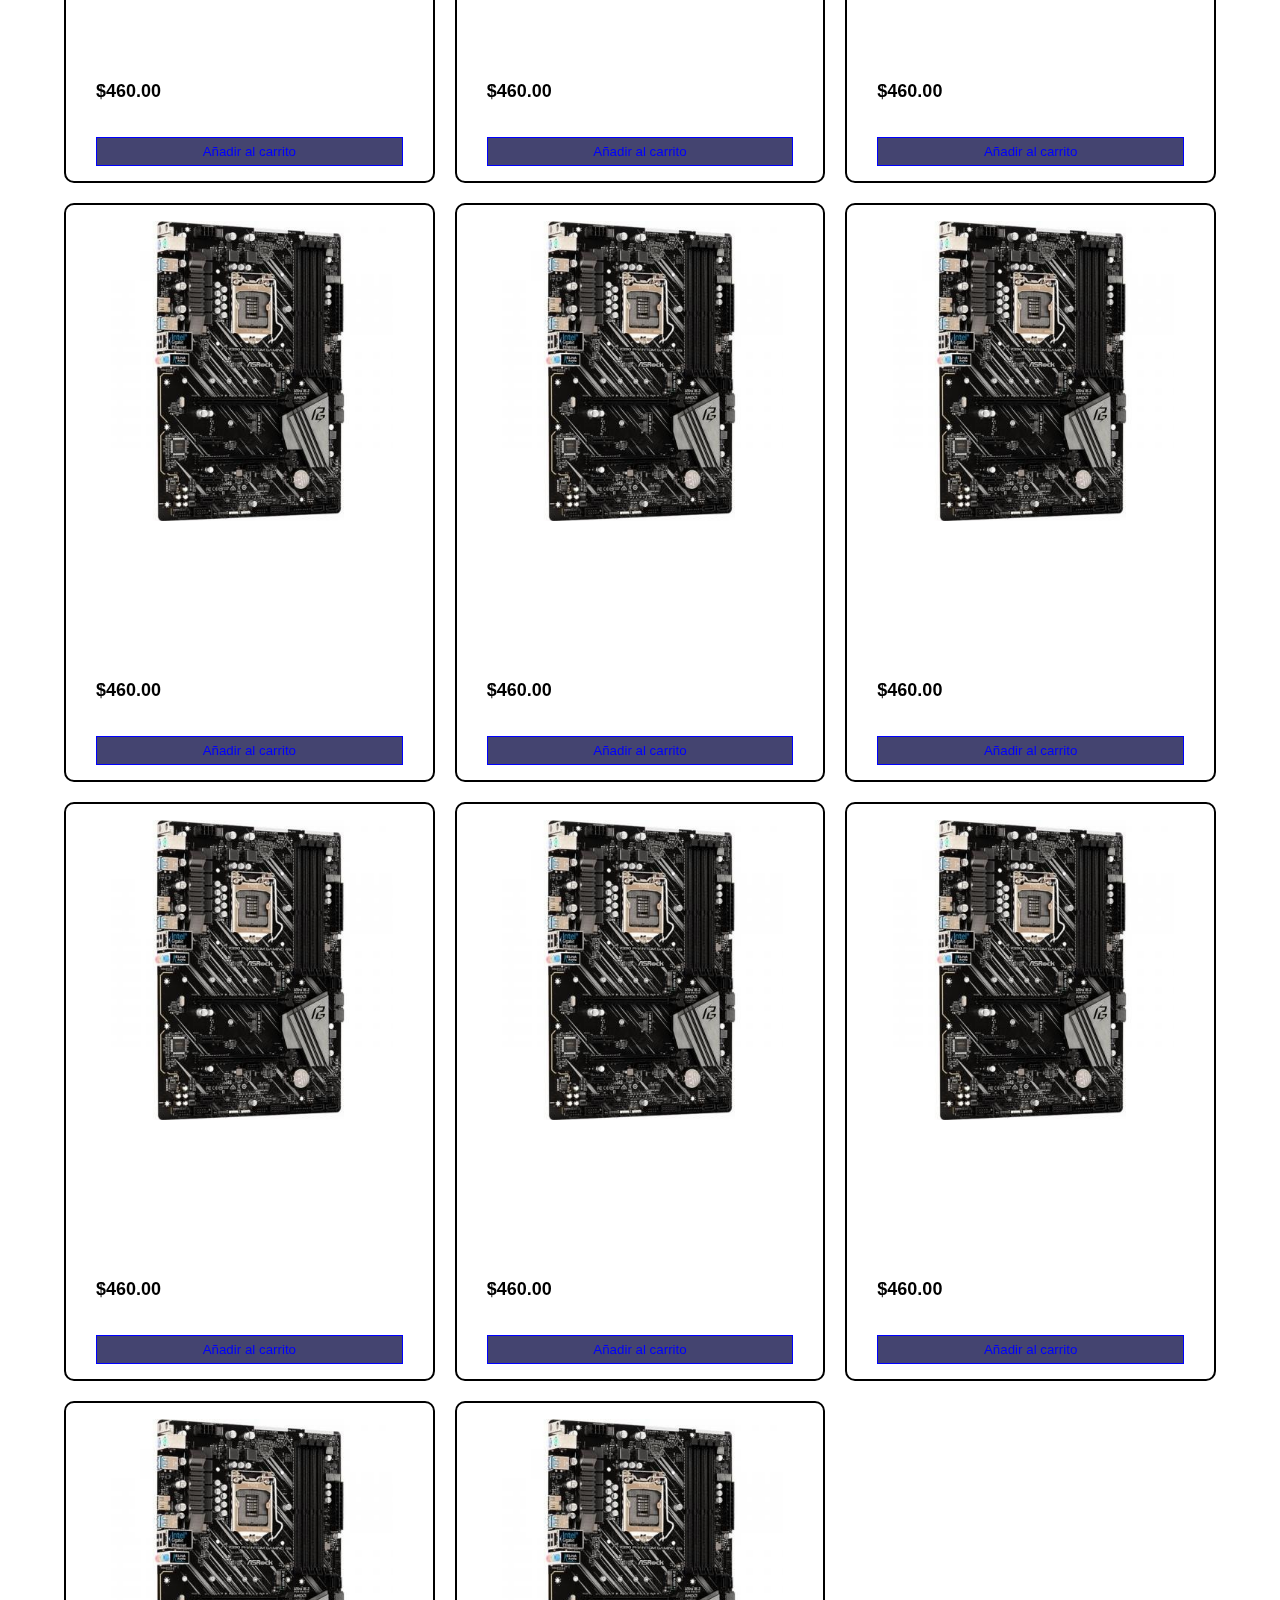
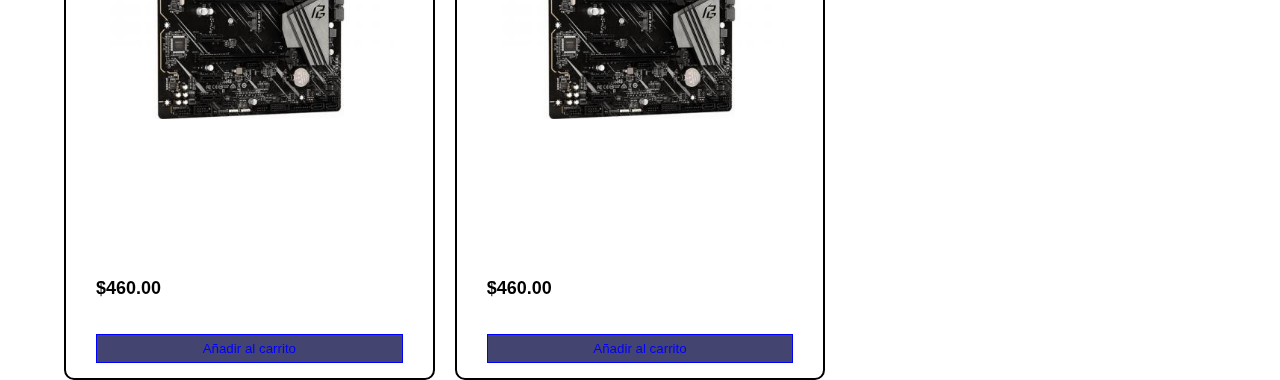
<file: user/user-index.html>
<!DOCTYPE html>
<html lang="es">
<head>
    <meta charset="UTF-8">
    <meta http-equiv="X-UA-Compatible" content="IE=edge">
    <meta name="viewport" content="width=device-width, initial-scale=1.0">
    <link rel="stylesheet" href="../css/style.css">
    <title>JAVI GAMER</title>
    <link rel="icon" href="../img/icono.jpeg" type="img/x-icon">
</head>
<body>
    <div id="header">
        <div class="botons">
            <a class="btn" href="user-index.html">Inicio</a>
            <a class="btn" href="user-cuenta.php">Cuenta</a>
            <a class="btn" href="usuario.php">Tablas</a>
        </div>
        <h1 id="title">JAVI GAMER</h1>
    </div>
    <main>
        <header>
            <div class="container-icon">
                <div class="container-cart-icon">
                    <svg
                        xmlns="http://www.w3.org/2000/svg"
                        fill="none"
                        viewBox="0 0 24 24"
                        stroke-width="1.5"
                        stroke="currentColor"
                        class="icon-cart"
                    >   
                        <path
                            stroke-linecap="round"
                            stroke-linejoin="round"
                            d="M15.75 10.5V6a3.75 3.75 0 10-7.5 0v4.5m11.356-1.993l1.263 12c.07.665-.45 1.243-1.119 1.243H4.25a1.125 1.125 0 01-1.12-1.243l1.264-12A1.125 1.125 0 015.513 7.5h12.974c.576 0 1.059.435 1.119 1.007zM8.625 10.5a.375.375 0 11-.75 0 .375.375 0 01.75 0zm7.5 0a.375.375 0 11-.75 0 .375.375 0 01.75 0z"
                        />
                    </svg>
                    <div class="count-products">
                        <span id="contador-productos">0</span>
                    </div>
                </div>
    
                <div class="container-cart-products hidden-cart">
                    <div class="row-product hidden">
                        <div class="cart-product">
                            <div class="info-cart-product">
                                <p class="cantidad-producto-carrito"></p>
                                <p class="titulo-producto-carrito"></p>
                                <p class="precio-producto-carrito"></p>
                            </div>
                            <svg
                                xmlns="http://www.w3.org/2000/svg"
                                fill="none"
                                viewBox="0 0 24 24"
                                stroke-width="1.5"
                                stroke="currentColor"
                                class="icon-close"
                            >
                                <path
                                    stroke-linecap="round"
                                    stroke-linejoin="round"
                                    d="M6 18L18 6M6 6l12 12"
                                />
                            </svg>
                        </div>
                    </div>
    
                    <div class="cart-total hidden">
                        <h3>Total:</h3>
                        <span class="total-pagar">$200</span>
                    </div>
                    <p class="cart-empty">El carrito está vacío</p>
                    <a class="btn" id="bbb" href="factura-user.php">Comprar</a>
                </div>
            </div>
        </header>
        <div class="container-items">
            <div class="item">
                <figure>
                    <img
                        src="../img/Componentes/m1.jpeg"
                        alt="producto"
                    />
                </figure>
                <div class="info-product">
                    <h2>Z390 Phantom</h2>
                    <p class="price">460.00</p>
                    <button class="btn-add-cart">Añadir al carrito</button>
                </div>
            </div>
            <div class="item">
                <figure>
                    <img
                        src="../img/Componentes/m2.jpeg"
                        alt="producto"
                    />
                </figure>
                <div class="info-product">
                    <h2>H610M-HVS</h2>
                    <p class="price">620.00</p>
                    <button class="btn-add-cart">Añadir al carrito</button>
                </div>
            </div>
            <div class="item">
                <figure>
                    <img
                        src="../img/Componentes/m3.jpeg"
                        alt="producto"
                    />
                </figure>
                <div class="info-product">
                    <h2>A520M-K V2</h2>
                    <p class="price">640.00</p>
                    <button class="btn-add-cart">Añadir al carrito</button>
                </div>
            </div>
            <div class="item">
                <figure>
                    <img
                        src="../img/Componentes/m4.jpeg"
                        alt="producto"
                    />
                </figure>
                <div class="info-product">
                    <h2>450M-A PRO MAX</h2>
                    <p class="price">$750.00</p>
                    <button class="btn-add-cart">Añadir al carrito</button>
                </div>
            </div>
            <div class="item">
                <figure>
                    <img
                        src="../img/Componentes/m5.jpeg"
                        alt="producto"
                    />
                </figure>
                <div class="info-product">
                    <h2>B550M-HDV</h2>
                    <p class="price">$700.00</p>
                    <button class="btn-add-cart">Añadir al carrito</button>
                </div>
            </div>
            <div class="item">
                <figure>
                    <img
                        src="../img/Componentes/m6.jpeg"
                        alt="producto"
                    />
                </figure>
                <div class="info-product">
                    <h2>MAG B660M</h2>
                    <p class="price">$500.00</p>
                    <button class="btn-add-cart">Añadir al carrito</button>
                </div>
            </div>
            <div class="item">
                <figure>
                    <img
                        src="../img/Componentes/m7.jpeg"
                        alt="producto"
                    />
                </figure>
                <div class="info-product">
                    <h2>A620M-HDV/M.2+</h2>
                    <p class="price">$810.00</p>
                    <button class="btn-add-cart">Añadir al carrito</button>
                </div>
            </div>
            <div class="item">
                <figure>
                    <img
                        src="../img/Componentes/m8.jpeg"
                        alt="producto"
                    />
                </figure>
                <div class="info-product">
                    <h2>PRIME B760M-K</h2>
                    <p class="price">$1000.00</p>
                    <button class="btn-add-cart">Añadir al carrito</button>
                </div>
            </div>
            <div class="item">
                <figure>
                    <img
                        src="../img/Componentes/p1.jpeg"
                        alt="producto"
                    />
                </figure>
                <div class="info-product">
                    <h2>Mother</h2>
                    <p class="price">$1000.00</p>
                    <button class="btn-add-cart">Añadir al carrito</button>
                </div>
            </div>
            <div class="item">
                <figure>
                    <img
                        src="../img/Componentes/p2.jpeg"
                        alt="producto"
                    />
                </figure>
                <div class="info-product">
                    <h2>Mother</h2>
                    <p class="price">$460.00</p>
                    <button class="btn-add-cart">Añadir al carrito</button>
                </div>
            </div>
            <div class="item">
                <figure>
                    <img
                        src="../img/Componentes/p3.jpeg"
                        alt="producto"
                    />
                </figure>
                <div class="info-product">
                    <h2>Mother</h2>
                    <p class="price">$460.00</p>
                    <button class="btn-add-cart">Añadir al carrito</button>
                </div>
            </div>
            <div class="item">
                <figure>
                    <img
                        src="../img/Componentes/p4.jpeg"
                        alt="producto"
                    />
                </figure>
                <div class="info-product">
                    <h2>Mother</h2>
                    <p class="price">$460.00</p>
                    <button class="btn-add-cart">Añadir al carrito</button>
                </div>
            </div>
            <div class="item">
                <figure>
                    <img
                        src="../img/Componentes/p5.jpeg"
                        alt="producto"
                    />
                </figure>
                <div class="info-product">
                    <h2>Mother</h2>
                    <p class="price">$460.00</p>
                    <button class="btn-add-cart">Añadir al carrito</button>
                </div>
            </div>
            <div class="item">
                <figure>
                    <img
                        src="../img/Componentes/p6.jpeg"
                        alt="producto"
                    />
                </figure>
                <div class="info-product">
                    <h2>Mother</h2>
                    <p class="price">$460.00</p>
                    <button class="btn-add-cart">Añadir al carrito</button>
                </div>
            </div>
            <div class="item">
                <figure>
                    <img
                        src="../img/Componentes/p7.jpeg"
                        alt="producto"
                    />
                </figure>
                <div class="info-product">
                    <h2>Mother</h2>
                    <p class="price">$460.00</p>
                    <button class="btn-add-cart">Añadir al carrito</button>
                </div>
            </div>
            <div class="item">
                <figure>
                    <img
                        src="../img/Componentes/p8.jpeg"
                        alt="producto"
                    />
                </figure>
                <div class="info-product">
                    <h2>Mother</h2>
                    <p class="price">$460.00</p>
                    <button class="btn-add-cart">Añadir al carrito</button>
                </div>
            </div>
            <div class="item">
                <figure>
                    <img
                        src="../img/Componentes/g1.jpeg"
                        alt="producto"
                    />
                </figure>
                <div class="info-product">
                    <h2>Mother</h2>
                    <p class="price">$460.00</p>
                    <button class="btn-add-cart">Añadir al carrito</button>
                </div>
            </div>
            <div class="item">
                <figure>
                    <img
                        src="../img/Componentes/g2.jpeg"
                        alt="producto"
                    />
                </figure>
                <div class="info-product">
                    <h2>Mother</h2>
                    <p class="price">$460.00</p>
                    <button class="btn-add-cart">Añadir al carrito</button>
                </div>
            </div>
            <div class="item">
                <figure>
                    <img
                        src="../img/Componentes/g3.jpeg"
                        alt="producto"
                    />
                </figure>
                <div class="info-product">
                    <h2>Mother</h2>
                    <p class="price">$460.00</p>
                    <button class="btn-add-cart">Añadir al carrito</button>
                </div>
            </div>
            <div class="item">
                <figure>
                    <img
                        src="../img/Componentes/g4.jpeg"
                        alt="producto"
                    />
                </figure>
                <div class="info-product">
                    <h2>Mother</h2>
                    <p class="price">$460.00</p>
                    <button class="btn-add-cart">Añadir al carrito</button>
                </div>
            </div>
            <div class="item">
                <figure>
                    <img
                        src="../img/Componentes/g5.jpeg"
                        alt="producto"
                    />
                </figure>
                <div class="info-product">
                    <h2>Mother</h2>
                    <p class="price">$460.00</p>
                    <button class="btn-add-cart">Añadir al carrito</button>
                </div>
            </div>
            <div class="item">
                <figure>
                    <img
                        src="../img/Componentes/g6.jpeg"
                        alt="producto"
                    />
                </figure>
                <div class="info-product">
                    <h2>Mother</h2>
                    <p class="price">$460.00</p>
                    <button class="btn-add-cart">Añadir al carrito</button>
                </div>
            </div>
            <div class="item">
                <figure>
                    <img
                        src="../img/Componentes/g7.jpeg"
                        alt="producto"
                    />
                </figure>
                <div class="info-product">
                    <h2>Mother</h2>
                    <p class="price">$460.00</p>
                    <button class="btn-add-cart">Añadir al carrito</button>
                </div>
            </div>
            <div class="item">
                <figure>
                    <img
                        src="../img/Componentes/g8.jpeg"
                        alt="producto"
                    />
                </figure>
                <div class="info-product">
                    <h2>Mother</h2>
                    <p class="price">$460.00</p>
                    <button class="btn-add-cart">Añadir al carrito</button>
                </div>
            </div>
            <div class="item">
                <figure>
                    <img
                        src="../img/Componentes/pr.jpeg"
                        alt="producto"
                    />
                </figure>
                <div class="info-product">
                    <h2>Mother</h2>
                    <p class="price">$460.00</p>
                    <button class="btn-add-cart">Añadir al carrito</button>
                </div>
            </div>
            <div class="item">
                <figure>
                    <img
                        src="../img/Componentes/pr1.jpeg"
                        alt="producto"
                    />
                </figure>
                <div class="info-product">
                    <h2>Mother</h2>
                    <p class="price">$460.00</p>
                    <button class="btn-add-cart">Añadir al carrito</button>
                </div>
            </div>
            <div class="item">
                <figure>
                    <img
                        src="../img/Componentes/pr2.jpeg"
                        alt="producto"
                    />
                </figure>
                <div class="info-product">
                    <h2>Mother</h2>
                    <p class="price">$460.00</p>
                    <button class="btn-add-cart">Añadir al carrito</button>
                </div>
            </div>
            <div class="item">
                <figure>
                    <img
                        src="../img/Componentes/pr3.jpeg"
                        alt="producto"
                    />
                </figure>
                <div class="info-product">
                    <h2>Mother</h2>
                    <p class="price">$460.00</p>
                    <button class="btn-add-cart">Añadir al carrito</button>
                </div>
            </div>
            <div class="item">
                <figure>
                    <img
                        src="../img/Componentes/pr4.jpeg"
                        alt="producto"
                    />
                </figure>
                <div class="info-product">
                    <h2>Mother</h2>
                    <p class="price">$460.00</p>
                    <button class="btn-add-cart">Añadir al carrito</button>
                </div>
            </div>
            <div class="item">
                <figure>
                    <img
                        src="../img/Componentes/pr5.jpeg"
                        alt="producto"
                    />
                </figure>
                <div class="info-product">
                    <h2>Mother</h2>
                    <p class="price">$460.00</p>
                    <button class="btn-add-cart">Añadir al carrito</button>
                </div>
            </div>
            <div class="item">
                <figure>
                    <img
                        src="../img/Componentes/pr6.jpeg"
                        alt="producto"
                    />
                </figure>
                <div class="info-product">
                    <h2>Mother</h2>
                    <p class="price">$460.00</p>
                    <button class="btn-add-cart">Añadir al carrito</button>
                </div>
            </div>
            <div class="item">
                <figure>
                    <img
                        src="../img/Componentes/pr7.jpeg"
                        alt="producto"
                    />
                </figure>
                <div class="info-product">
                    <h2>Mother</h2>
                    <p class="price">$460.00</p>
                    <button class="btn-add-cart">Añadir al carrito</button>
                </div>
            </div>
            <div class="item">
                <figure>
                    <img
                        src="../img/Componentes/ssd1.jpeg"
                        alt="producto"
                    />
                </figure>
                <div class="info-product">
                    <h2>Mother</h2>
                    <p class="price">$460.00</p>
                    <button class="btn-add-cart">Añadir al carrito</button>
                </div>
            </div>
            <div class="item">
                <figure>
                    <img
                        src="../img/Componentes/ssd2.jpeg"
                        alt="producto"
                    />
                </figure>
                <div class="info-product">
                    <h2>Mother</h2>
                    <p class="price">$460.00</p>
                    <button class="btn-add-cart">Añadir al carrito</button>
                </div>
            </div>
            <div class="item">
                <figure>
                    <img
                        src="../img/Componentes/ssd3.jpeg"
                        alt="producto"
                    />
                </figure>
                <div class="info-product">
                    <h2>Mother</h2>
                    <p class="price">$460.00</p>
                    <button class="btn-add-cart">Añadir al carrito</button>
                </div>
            </div>
            <div class="item">
                <figure>
                    <img
                        src="../img/Componentes/ssd4.jpeg"
                        alt="producto"
                    />
                </figure>
                <div class="info-product">
                    <h2>Mother</h2>
                    <p class="price">$460.00</p>
                    <button class="btn-add-cart">Añadir al carrito</button>
                </div>
            </div>
            <div class="item">
                <figure>
                    <img
                        src="../img/Componentes/ssd5.jpeg"
                        alt="producto"
                    />
                </figure>
                <div class="info-product">
                    <h2>Mother</h2>
                    <p class="price">$460.00</p>
                    <button class="btn-add-cart">Añadir al carrito</button>
                </div>
            </div>
            <div class="item">
                <figure>
                    <img
                        src="../img/Componentes/ssd6.jpeg"
                        alt="producto"
                    />
                </figure>
                <div class="info-product">
                    <h2>Mother</h2>
                    <p class="price">$460.00</p>
                    <button class="btn-add-cart">Añadir al carrito</button>
                </div>
            </div>
            <div class="item">
                <figure>
                    <img
                        src="../img/Componentes/ssd7.jpeg"
                        alt="producto"
                    />
                </figure>
                <div class="info-product">
                    <h2>Mother</h2>
                    <p class="price">$460.00</p>
                    <button class="btn-add-cart">Añadir al carrito</button>
                </div>
            </div>
            <div class="item">
                <figure>
                    <img
                        src="../img/Componentes/disco duro1.jpeg"
                        alt="producto"
                    />
                </figure>
                <div class="info-product">
                    <h2>Mother</h2>
                    <p class="price">$460.00</p>
                    <button class="btn-add-cart">Añadir al carrito</button>
                </div>
            </div>
            <div class="item">
                <figure>
                    <img
                        src="../img/Componentes/ram1.jpeg"
                        alt="producto"
                    />
                </figure>
                <div class="info-product">
                    <h2>Mother</h2>
                    <p class="price">$460.00</p>
                    <button class="btn-add-cart">Añadir al carrito</button>
                </div>
            </div>
            <div class="item">
                <figure>
                    <img
                        src="../img/Componentes/ram2.jpeg"
                        alt="producto"
                    />
                </figure>
                <div class="info-product">
                    <h2>Mother</h2>
                    <p class="price">$460.00</p>
                    <button class="btn-add-cart">Añadir al carrito</button>
                </div>
            </div>
            <div class="item">
                <figure>
                    <img
                        src="../img/Componentes/ram3.jpeg"
                        alt="producto"
                    />
                </figure>
                <div class="info-product">
                    <h2>Mother</h2>
                    <p class="price">$460.00</p>
                    <button class="btn-add-cart">Añadir al carrito</button>
                </div>
            </div>
            <div class="item">
                <figure>
                    <img
                        src="../img/Componentes/ram4.jpeg"
                        alt="producto"
                    />
                </figure>
                <div class="info-product">
                    <h2>Mother</h2>
                    <p class="price">$460.00</p>
                    <button class="btn-add-cart">Añadir al carrito</button>
                </div>
            </div>
            <div class="item">
                <figure>
                    <img
                        src="../img/Componentes/ram5.jpeg"
                        alt="producto"
                    />
                </figure>
                <div class="info-product">
                    <h2>Mother</h2>
                    <p class="price">$460.00</p>
                    <button class="btn-add-cart">Añadir al carrito</button>
                </div>
            </div>
            <div class="item">
                <figure>
                    <img
                        src="../img/Componentes/ram6.jpeg"
                        alt="producto"
                    />
                </figure>
                <div class="info-product">
                    <h2>Mother</h2>
                    <p class="price">$460.00</p>
                    <button class="btn-add-cart">Añadir al carrito</button>
                </div>
            </div>
            <div class="item">
                <figure>
                    <img
                        src="../img/Componentes/ram7.jpeg"
                        alt="producto"
                    />
                </figure>
                <div class="info-product">
                    <h2>Mother</h2>
                    <p class="price">$460.00</p>
                    <button class="btn-add-cart">Añadir al carrito</button>
                </div>
            </div>
            <div class="item">
                <figure>
                    <img
                        src="../img/Componentes/ram8.jpeg"
                        alt="producto"
                    />
                </figure>
                <div class="info-product">
                    <h2>Mother</h2>
                    <p class="price">$460.00</p>
                    <button class="btn-add-cart">Añadir al carrito</button>
                </div>
            </div>
            <div class="item">
                <figure>
                    <img
                        src="../img/Componentes/m1.jpeg"
                        alt="producto"
                    />
                </figure>
                <div class="info-product">
                    <h2>Mother</h2>
                    <p class="price">$460.00</p>
                    <button class="btn-add-cart">Añadir al carrito</button>
                </div>
            </div>
            <div class="item">
                <figure>
                    <img
                        src="../img/Componentes/m1.jpeg"
                        alt="producto"
                    />
                </figure>
                <div class="info-product">
                    <h2>Mother</h2>
                    <p class="price">$460.00</p>
                    <button class="btn-add-cart">Añadir al carrito</button>
                </div>
            </div>
            <div class="item">
                <figure>
                    <img
                        src="../img/Componentes/m1.jpeg"
                        alt="producto"
                    />
                </figure>
                <div class="info-product">
                    <h2>Mother</h2>
                    <p class="price">$460.00</p>
                    <button class="btn-add-cart">Añadir al carrito</button>
                </div>
            </div>
            <div class="item">
                <figure>
                    <img
                        src="../img/Componentes/m1.jpeg"
                        alt="producto"
                    />
                </figure>
                <div class="info-product">
                    <h2>Mother</h2>
                    <p class="price">$460.00</p>
                    <button class="btn-add-cart">Añadir al carrito</button>
                </div>
            </div>
            <div class="item">
                <figure>
                    <img
                        src="../img/Componentes/m1.jpeg"
                        alt="producto"
                    />
                </figure>
                <div class="info-product">
                    <h2>Mother</h2>
                    <p class="price">$460.00</p>
                    <button class="btn-add-cart">Añadir al carrito</button>
                </div>
            </div>
            <div class="item">
                <figure>
                    <img
                        src="../img/Componentes/m1.jpeg"
                        alt="producto"
                    />
                </figure>
                <div class="info-product">
                    <h2>Mother</h2>
                    <p class="price">$460.00</p>
                    <button class="btn-add-cart">Añadir al carrito</button>
                </div>
            </div>
            <div class="item">
                <figure>
                    <img
                        src="../img/Componentes/m1.jpeg"
                        alt="producto"
                    />
                </figure>
                <div class="info-product">
                    <h2>Mother</h2>
                    <p class="price">$460.00</p>
                    <button class="btn-add-cart">Añadir al carrito</button>
                </div>
            </div>
            <div class="item">
                <figure>
                    <img
                        src="../img/Componentes/m1.jpeg"
                        alt="producto"
                    />
                </figure>
                <div class="info-product">
                    <h2>Mother</h2>
                    <p class="price">$460.00</p>
                    <button class="btn-add-cart">Añadir al carrito</button>
                </div>
            </div>
        </div>
        </header>
        
    </main>
</body>
<script src="../java/indexx.js"></script>
</html>
</file>
<file: css/style.css>
body{
    font-family: 'Franklin Gothic Medium', 'Arial Narrow', Arial, sans-serif;
    color: rgb(255, 255, 255);
    margin: 0;
    background-image: url(../img/fondo.jpeg);
    background-attachment: fixed;
    background-image: center;
}
#title{
    text-align: center;
}

main{
    width: 90%;
    margin: 0 auto;
}   

#header {
    text-align: end;
    background-color:rgba(0, 0, 0, 0.411);
    padding: 8px;
    transition: 1s;
  }

.botons{
    flex-wrap: wrap;
    row-gap: 1rem;
    column-gap: 1rem;   
    display: flex;
}

.btn{
    font-family: 'Franklin Gothic Medium', 'Arial Narrow', Arial, sans-serif;
    border: 1px blue solid;
    color: blue;
    padding: .5em 1em;
    padding-top: 0.5em;
    padding-right: 1em;
    padding-bottom: 0.5em;
    padding-left: 1em;
    margin: .5em 0;
    margin-top: 0.5em;
    margin-left: 15px;
    text-decoration: none;
    text-decoration-line: none;
    text-decoration-thickness: initial;
    text-decoration-style: initial;
    text-decoration-color: initial;
    display: inline-block;

}

.icon-cart{
    width: 20%;
    height: 20%;
   margin-left: 70%;
    stroke: #ffffff;
   margin-right: 100%;
}

.icon-cart:hover{
    cursor: pointer;
}

img{
    max-width: 100%;
}

/* Header */
header{
    display: flex;
    justify-content: space-between;
    padding: 30px 0 40px 0;
}

.container-icon{
    position: absolute;
    top: 0%;
    right: 0%; 
    padding: 5%;
}

.count-products{
    position: absolute;
    top: 55%;
    right: 0%;
    left: 62%;
    background-color: #ffffff;
    color: #000000;
    width: 25px;
    height: 25px;
    padding: 0px;
    display: flex;
    justify-content: center;
    align-items: center;
    border-radius: 50%;
    z-index: 2;
   
}

#contador-productos{
    font-size: 12px;
}

.container-cart-products{
    position: fixed;
    top: 20%;
    right: 10%;
    background-color: rgba(59, 21, 230, 0.438);
    backdrop-filter: blur(20px);
    width: 400px;
    z-index: 2; 
    box-shadow: 0 10px 20px rgba(0, 0, 0, 0.20);
    border-radius: 10px;
    color: #ffffff;
}

.cart-product{
    display: flex;
    align-items: center;
    justify-content: space-between;
    padding: 30px;
    z-index: 1;
    border-bottom: 1px solid rgba(255, 255, 255, 0.2);
}

.info-cart-product{
    display: flex;
    justify-content: space-between;
    flex: 0.8;
    
    
}

.titulo-producto-carrito{
    font-size: 20px;
    margin-top: 0%;
}

.precio-producto-carrito{
    font-weight: 700;
    font-size: 20px;
    margin-left: 10px;
}

.cantidad-producto-carrito{
    font-weight: 400;
    font-size: 20px;
}

.icon-close{
    width: 25px;
    height: 25px;
}

.icon-close:hover{
    stroke: red;
    cursor: pointer;
}

.cart-total{
    display: flex;
    justify-content: center;
    align-items: center;
    padding: 20px 0;
    gap: 20px;
}

.cart-total h3{
    font-size: 20px;
    font-weight: 700;
}

.total-pagar{
    font-size: 20px;
    font-weight: 900;
}

.hidden-cart{
    display: none;
}




/* Main */
.container-items{
    display: grid;
    grid-template-columns: repeat(3, 1fr);
    gap: 20px;
}

.item{
    border-radius: 10px;
    border: 2px #000 solid;
    backdrop-filter: blur(20px);
}

.item:hover{
    box-shadow: 0 10px 20px rgba(255, 255, 255, 0.2);
   
}

.item img{
    width: 100%;
    height: 300px;
    object-fit: cover;
    border-radius: 10px 10px 0 0;
    transition: all .5s;
    background-color:#ffffff;
}

.item figure{
    overflow: hidden;
    
}

.item:hover img{
    transform: scale(1.2);
}

.info-product{
    padding: 15px 30px;
    line-height: 2;
    display: flex;
    flex-direction: column;
    gap: 10px;
    color: #fff;
}

.price{
    font-size: 18px;
    font-weight: 900;
    color: #fff;
}

.cart-empty{
    padding: 20px;
    text-align: center;
    
}


.hidden{
    display: none;
}

    
 
  



.price{
    font-size: 18px;
    font-weight: 900;
    color: #fff;
}

.cart-empty{
    padding: 20px;
    text-align: center;
   
    
}


.hidden{
    display: none;
    
}

.btn:hover{
    background: rgba(0, 0, 0, 0.349);
}

#footer{
    background-color: rgba(138, 143, 141, 0.411);
    text-align: center;
    bottom: 0;
    width: 100%;
    padding: 10px;
}

.fondotablas{
    background-color:rgba(0, 0, 0, 0.336);
    border: 1px  rgba(0, 0, 255, 0.575);
    border-radius: 10px;
    padding-left: 3%;
    padding-right: 3%;
    padding-bottom: 3%;
    backdrop-filter: blur(20px);
}

.btn-add-cart{
    border: 1px blue solid;
    color: blue;
    background-color: #060741c0;
    padding-top: 2%;
    padding-bottom: 2%;
}

#btn-compra{
    align-items: center;
}
#amarillo{
    display: flex;
    justify-content: space-between;
    border: 3px rgb(255, 255, 0) solid;
    background-color: rgb(255, 255, 255) ;
    margin-bottom: 1%;
    margin-left: 5%;
    margin-right: 5%;
    margin-top: 5%;
    border-radius: 15px;
}
#rojo{
    border: 3px rgb(255, 0, 0) solid;
    background-color: rgb(255, 255, 255);
    margin-bottom: 1%;
    margin-left: 5%;
    margin-right: 5%;
    border-radius: 15px;
    display: grid;
    grid-template-columns: 40% 20% 20% 20%;
}
#azul{
    border: 3px rgb(4, 0, 255) solid;
    background-color: rgb(255, 255, 255);
    margin-bottom: 1%;
    margin-left: 5%;
    margin-right: 5%;
    border-radius: 15px;
    display: flex;
    justify-content: space-between;
}

main{
    color: #000;
}

.price{
    color: #000;
}

.titulo{
    margin-bottom: 10px;
    margin-top: 10px;
    padding: 10px;
    background-color: rgba(203,198,192,255);
    border-top: 2px #b2afad solid;
    border-bottom: 2px #b2afad solid;
}

.son{
    margin-bottom: 2.5%;
    margin-left: 10px;
}

#dib{
    margin: 2%;
    margin-right: 7%;
    width: 20%;
}

#dib div{
     margin: 10%;
}
</file>
<file: css/login.css>
body{
    font-family: 'Franklin Gothic Medium', 'Arial Narrow', Arial, sans-serif;
    color: rgb(255, 255, 255);
    margin: 0;
    background-image: url(../img/fondo.jpeg);
    background-size: cover;
    background-repeat: no-repeat;
    position: static;
    
}
.video-fondo{
    position: fixed;
    top: 0;
    left:0;
    width: 100%;
    height: 100%;
    object-fit: cover;
}
#title{
    text-align: center;
}

main{
    width: 90%;
    margin: 0 auto;
}

#header {
    text-align: end;
    background-color:rgba(0, 0, 0, 0.411);
    padding: 8px;
    transition: 1s;
  }

.botons{
    flex-wrap: wrap;
    row-gap: 1rem;
    column-gap: 1rem;   
    display: flex;
}

.btn{
    font-family: 'Franklin Gothic Medium', 'Arial Narrow', Arial, sans-serif;
    border: 1px rgb(0, 0, 255) solid;
    color: rgb(0, 0, 255);
    padding: .5em 1em;
    padding-top: 0.5em;
    padding-right: 1em;
    padding-bottom: 0.5em;
    padding-left: 1em;
    margin: .5em 0;
    margin-top: 0.5em;
    margin-left: 15px;
    text-decoration: none;
    text-decoration-line: none;
    text-decoration-thickness: initial;
    text-decoration-style: initial;
    text-decoration-color: initial;
    display: inline-block;

}

.btn:hover{
    background: rgba(0, 0, 0, 0.349);
}

#footer{
    background-color: rgba(138, 143, 141, 0.411);
    text-align: center;
        position: fixed;
        bottom: 0;
        width: 100%;
        padding: 10px;
}

#Contenedor{
    width: 20%;
	margin: 50px auto;
	background-color: #00000060;
    border: 3px solid rgb(25, 25, 145);
	height: 20%;
	border-radius:8px;
    padding: 20px;
    text-align: center;
    backdrop-filter: blur(20px);
}

.caja{
    margin: auto;
    background-color: rgba(240, 248, 255, 0);
    border: none;
    margin-bottom: 5%;
    width: 85%;
    font-size: 17px;
    color: rgb(255, 255, 255);
    border-bottom: 1px #a09c9c solid;
}

input, textarea{
  padding: 10px 10px 5px 0px;
}

input:focus,textarea:focus{
    outline:none;
}

#boton{
    width: 90%;
    border: 1px rgb(0, 0, 255) solid;
    color: rgb(0, 0, 255);
    background-color: rgba(0, 0, 0, 0);
    font-size: 20px;
    margin-bottom: 5%;
    margin-top: 7%;
}

.barra{
    position: relative;
    display: block;
    width: 90%;
    margin-left: 5%;
    margin-top: -5%;
}
  input:focus~.barra::before, textarea:focus~.barra::before{
    width: 100%;
}
  .barra:before{
    content: "";
    height: 2px;
    width: 0;
    bottom: 0;
    position: absolute;
    background: linear-gradient(to right, rgb(0,rgb(0, 0, 255)255), blue);
    transition: 0.3s ease all;
    left: 0%;
}

#reg{
    color: rgb(0, 0, 255);
    text-decoration: none;
    text-decoration-line: none;
    text-decoration-thickness: initial;
    text-decoration-style: initial;
}

#reg:visited{
    color: rgb(0, 0, 250);
    text-decoration: none;
    text-decoration-line: none;
    text-decoration-thickness: initial;
    text-decoration-style: initial;
    text-decoration-color: initial;
}

#CS{
    color: rgb(255, 0, 0);
    border: 3px rgb(255, 0, 0) solid;
    display: inline;
    padding: 3%;
    text-decoration: none;
}
</file>
